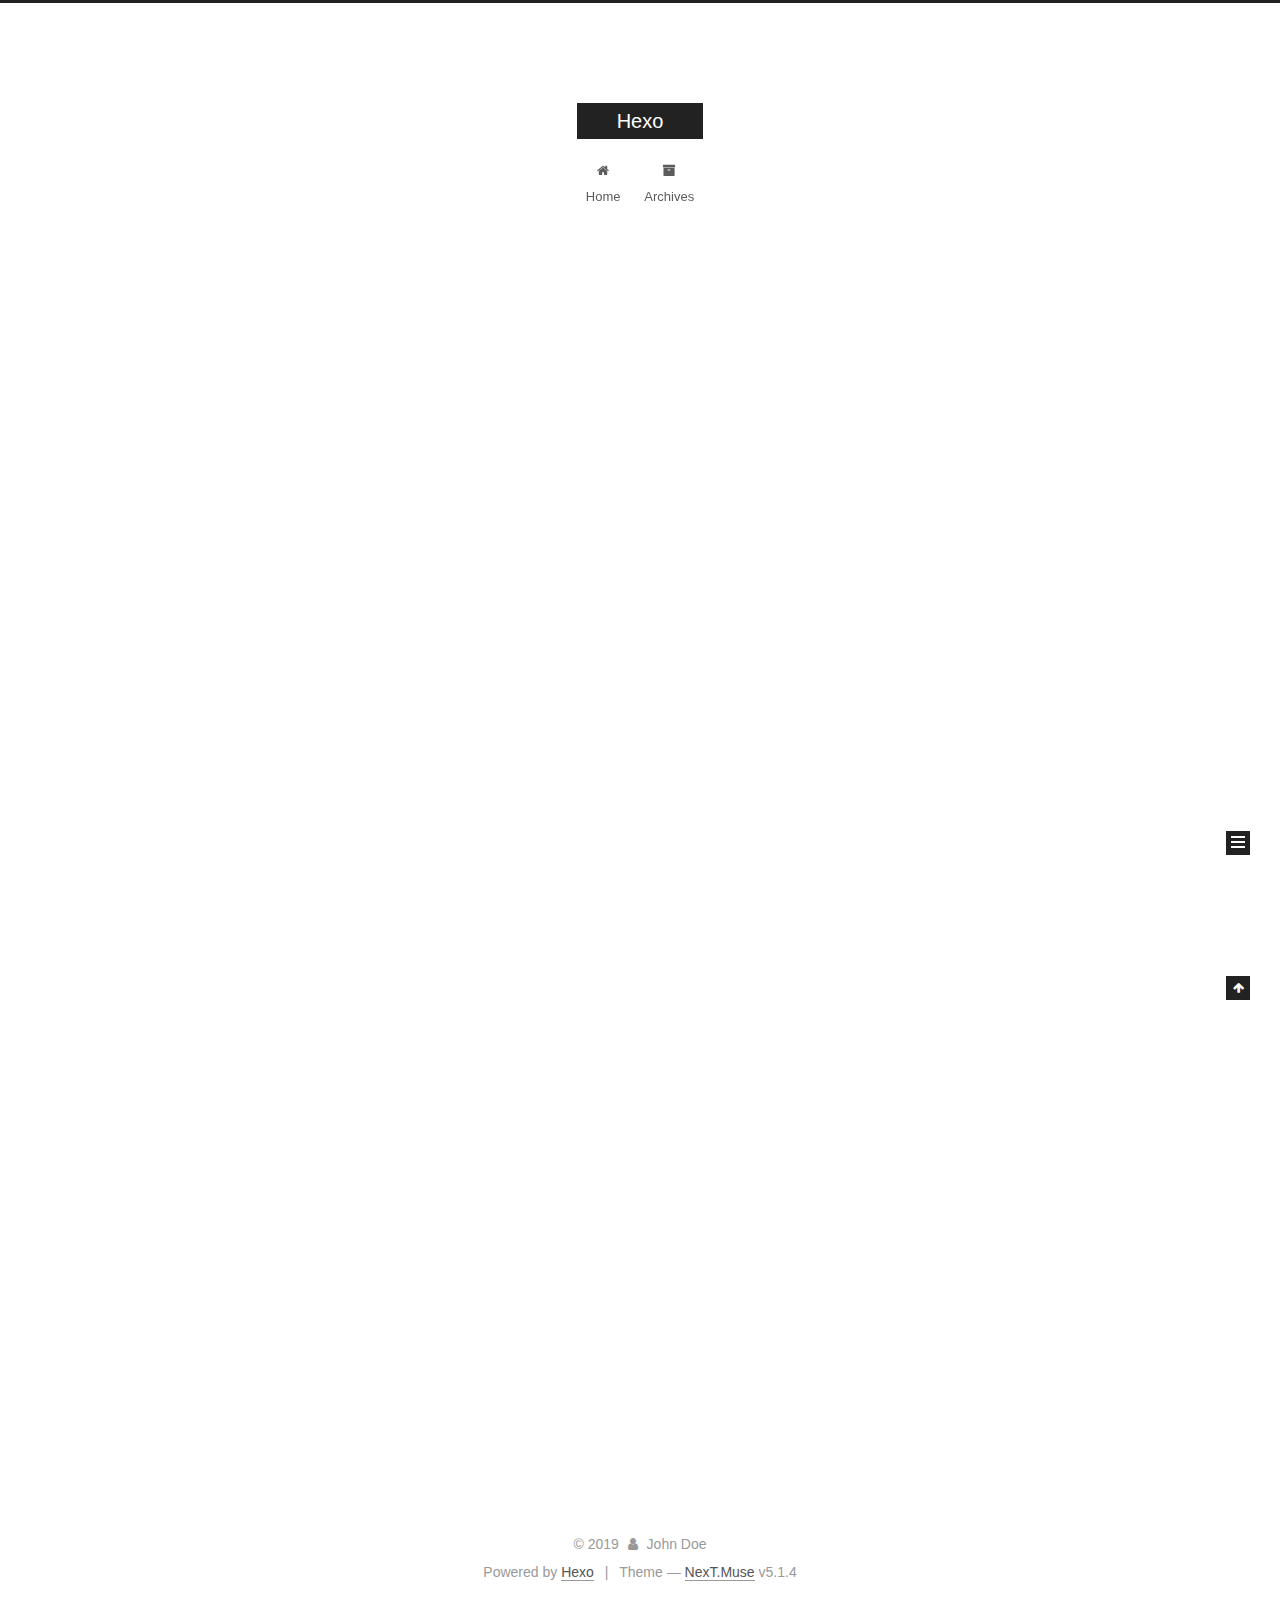
<file: index.html>
<!DOCTYPE html>



  


<html class="theme-next muse use-motion" lang="en">
<head><meta name="generator" content="Hexo 3.9.0">
  <meta charset="UTF-8">
<meta http-equiv="X-UA-Compatible" content="IE=edge">
<meta name="viewport" content="width=device-width, initial-scale=1, maximum-scale=1">
<meta name="theme-color" content="#222">









<meta http-equiv="Cache-Control" content="no-transform">
<meta http-equiv="Cache-Control" content="no-siteapp">
















  
  
  <link href="/VNS/fancybox/source/jquery.fancybox.css?v=2.1.5" rel="stylesheet" type="text/css">







<link href="/VNS/font-awesome/css/font-awesome.min.css?v=4.6.2" rel="stylesheet" type="text/css">

<link href="/css/main.css?v=5.1.4" rel="stylesheet" type="text/css">


  <link rel="apple-touch-icon" sizes="180x180" href="/images/apple-touch-icon-next.png?v=5.1.4">


  <link rel="icon" type="image/png" sizes="32x32" href="/images/favicon-32x32-next.png?v=5.1.4">


  <link rel="icon" type="image/png" sizes="16x16" href="/images/favicon-16x16-next.png?v=5.1.4">


  <link rel="mask-icon" href="/images/logo.svg?v=5.1.4" color="#222">





  <meta name="keywords" content="Hexo, NexT">










<meta property="og:type" content="website">
<meta property="og:title" content="Hexo">
<meta property="og:url" content="http://yoursite.com/index.html">
<meta property="og:site_name" content="Hexo">
<meta property="og:locale" content="en">
<meta name="twitter:card" content="summary">
<meta name="twitter:title" content="Hexo">



<script type="text/javascript" id="hexo.configurations">
  var NexT = window.NexT || {};
  var CONFIG = {
    root: '/',
    scheme: 'Muse',
    version: '5.1.4',
    sidebar: {"position":"left","display":"post","offset":12,"b2t":false,"scrollpercent":false,"onmobile":false},
    fancybox: true,
    tabs: true,
    motion: {"enable":true,"async":false,"transition":{"post_block":"fadeIn","post_header":"slideDownIn","post_body":"slideDownIn","coll_header":"slideLeftIn","sidebar":"slideUpIn"}},
    duoshuo: {
      userId: '0',
      author: 'Author'
    },
    algolia: {
      applicationID: '',
      apiKey: '',
      indexName: '',
      hits: {"per_page":10},
      labels: {"input_placeholder":"Search for Posts","hits_empty":"We didn't find any results for the search: ${query}","hits_stats":"${hits} results found in ${time} ms"}
    }
  };
</script>



  <link rel="canonical" href="http://yoursite.com/">





  <title>Hexo</title>
  








</head>

<body itemscope itemtype="http://schema.org/WebPage" lang="en">

  
  
    
  

  <div class="container sidebar-position-left 
  page-home">
    <div class="headband"></div>

    <header id="header" class="header" itemscope itemtype="http://schema.org/WPHeader">
      <div class="header-inner"><div class="site-brand-wrapper">
  <div class="site-meta ">
    

    <div class="custom-logo-site-title">
      <a href="/" class="brand" rel="start">
        <span class="logo-line-before"><i></i></span>
        <span class="site-title">Hexo</span>
        <span class="logo-line-after"><i></i></span>
      </a>
    </div>
      
        <p class="site-subtitle"></p>
      
  </div>

  <div class="site-nav-toggle">
    <button>
      <span class="btn-bar"></span>
      <span class="btn-bar"></span>
      <span class="btn-bar"></span>
    </button>
  </div>
</div>

<nav class="site-nav">
  

  
    <ul id="menu" class="menu">
      
        
        <li class="menu-item menu-item-home">
          <a href="/" rel="section">
            
              <i class="menu-item-icon fa fa-fw fa-home"></i> <br>
            
            Home
          </a>
        </li>
      
        
        <li class="menu-item menu-item-archives">
          <a href="/archives/" rel="section">
            
              <i class="menu-item-icon fa fa-fw fa-archive"></i> <br>
            
            Archives
          </a>
        </li>
      

      
    </ul>
  

  
</nav>



 </div>
    </header>

    <main id="main" class="main">
      <div class="main-inner">
        <div class="content-wrap">
          <div id="content" class="content">
            
  <section id="posts" class="posts-expand">
    
      

  

  
  
  

  <article class="post post-type-normal" itemscope itemtype="http://schema.org/Article">
  
  
  
  <div class="post-block">
    <link itemprop="mainEntityOfPage" href="http://yoursite.com/2019/09/06/title/">

    <span hidden itemprop="author" itemscope itemtype="http://schema.org/Person">
      <meta itemprop="name" content="John Doe">
      <meta itemprop="description" content>
      <meta itemprop="image" content="/images/avatar.gif">
    </span>

    <span hidden itemprop="publisher" itemscope itemtype="http://schema.org/Organization">
      <meta itemprop="name" content="Hexo">
    </span>

    
      <header class="post-header">

        
        
          <h1 class="post-title" itemprop="name headline">
                
                <a class="post-title-link" href="/2019/09/06/title/" itemprop="url">title</a></h1>
        

        <div class="post-meta">
          <span class="post-time">
            
              <span class="post-meta-item-icon">
                <i class="fa fa-calendar-o"></i>
              </span>
              
                <span class="post-meta-item-text">Posted on</span>
              
              <time title="Post created" itemprop="dateCreated datePublished" datetime="2019-09-06T14:54:40+08:00">
                2019-09-06
              </time>
            

            

            
          </span>

          

          
            
          

          
          

          

          

          

        </div>
      </header>
    

    
    
    
    <div class="post-body" itemprop="articleBody">

      
      

      
        
          
            
          
        
      
    </div>
    
    
    

    

    

    

    <footer class="post-footer">
      

      

      

      
      
        <div class="post-eof"></div>
      
    </footer>
  </div>
  
  
  
  </article>


    
      

  

  
  
  

  <article class="post post-type-normal" itemscope itemtype="http://schema.org/Article">
  
  
  
  <div class="post-block">
    <link itemprop="mainEntityOfPage" href="http://yoursite.com/2019/09/06/hello-world/">

    <span hidden itemprop="author" itemscope itemtype="http://schema.org/Person">
      <meta itemprop="name" content="John Doe">
      <meta itemprop="description" content>
      <meta itemprop="image" content="/images/avatar.gif">
    </span>

    <span hidden itemprop="publisher" itemscope itemtype="http://schema.org/Organization">
      <meta itemprop="name" content="Hexo">
    </span>

    
      <header class="post-header">

        
        
          <h1 class="post-title" itemprop="name headline">
                
                <a class="post-title-link" href="/2019/09/06/hello-world/" itemprop="url">Hello World</a></h1>
        

        <div class="post-meta">
          <span class="post-time">
            
              <span class="post-meta-item-icon">
                <i class="fa fa-calendar-o"></i>
              </span>
              
                <span class="post-meta-item-text">Posted on</span>
              
              <time title="Post created" itemprop="dateCreated datePublished" datetime="2019-09-06T14:28:21+08:00">
                2019-09-06
              </time>
            

            

            
          </span>

          

          
            
          

          
          

          

          

          

        </div>
      </header>
    

    
    
    
    <div class="post-body" itemprop="articleBody">

      
      

      
        
          
            <p>Welcome to <a href="https://hexo.io/" target="_blank" rel="noopener">Hexo</a>! This is your very first post. Check <a href="https://hexo.io/docs/" target="_blank" rel="noopener">documentation</a> for more info. If you get any problems when using Hexo, you can find the answer in <a href="https://hexo.io/docs/troubleshooting.html" target="_blank" rel="noopener">troubleshooting</a> or you can ask me on <a href="https://github.com/hexojs/hexo/issues" target="_blank" rel="noopener">GitHub</a>.</p>
<h2 id="Quick-Start"><a href="#Quick-Start" class="headerlink" title="Quick Start"></a>Quick Start</h2><h3 id="Create-a-new-post"><a href="#Create-a-new-post" class="headerlink" title="Create a new post"></a>Create a new post</h3><figure class="highlight bash"><table><tr><td class="gutter"><pre><span class="line">1</span><br></pre></td><td class="code"><pre><span class="line">$ hexo new <span class="string">"My New Post"</span></span><br></pre></td></tr></table></figure>

<p>More info: <a href="https://hexo.io/docs/writing.html" target="_blank" rel="noopener">Writing</a></p>
<h3 id="Run-server"><a href="#Run-server" class="headerlink" title="Run server"></a>Run server</h3><figure class="highlight bash"><table><tr><td class="gutter"><pre><span class="line">1</span><br></pre></td><td class="code"><pre><span class="line">$ hexo server</span><br></pre></td></tr></table></figure>

<p>More info: <a href="https://hexo.io/docs/server.html" target="_blank" rel="noopener">Server</a></p>
<h3 id="Generate-static-files"><a href="#Generate-static-files" class="headerlink" title="Generate static files"></a>Generate static files</h3><figure class="highlight bash"><table><tr><td class="gutter"><pre><span class="line">1</span><br></pre></td><td class="code"><pre><span class="line">$ hexo generate</span><br></pre></td></tr></table></figure>

<p>More info: <a href="https://hexo.io/docs/generating.html" target="_blank" rel="noopener">Generating</a></p>
<h3 id="Deploy-to-remote-sites"><a href="#Deploy-to-remote-sites" class="headerlink" title="Deploy to remote sites"></a>Deploy to remote sites</h3><figure class="highlight bash"><table><tr><td class="gutter"><pre><span class="line">1</span><br></pre></td><td class="code"><pre><span class="line">$ hexo deploy</span><br></pre></td></tr></table></figure>

<p>More info: <a href="https://hexo.io/docs/deployment.html" target="_blank" rel="noopener">Deployment</a></p>

          
        
      
    </div>
    
    
    

    

    

    

    <footer class="post-footer">
      

      

      

      
      
        <div class="post-eof"></div>
      
    </footer>
  </div>
  
  
  
  </article>


    
  </section>

  


          </div>
          


          

        </div>
        
          
  
  <div class="sidebar-toggle">
    <div class="sidebar-toggle-line-wrap">
      <span class="sidebar-toggle-line sidebar-toggle-line-first"></span>
      <span class="sidebar-toggle-line sidebar-toggle-line-middle"></span>
      <span class="sidebar-toggle-line sidebar-toggle-line-last"></span>
    </div>
  </div>

  <aside id="sidebar" class="sidebar">
    
    <div class="sidebar-inner">

      

      

      <section class="site-overview-wrap sidebar-panel sidebar-panel-active">
        <div class="site-overview">
          <div class="site-author motion-element" itemprop="author" itemscope itemtype="http://schema.org/Person">
            
              <p class="site-author-name" itemprop="name">John Doe</p>
              <p class="site-description motion-element" itemprop="description"></p>
          </div>

          <nav class="site-state motion-element">

            
              <div class="site-state-item site-state-posts">
              
                <a href="/archives/">
              
                  <span class="site-state-item-count">2</span>
                  <span class="site-state-item-name">posts</span>
                </a>
              </div>
            

            

            

          </nav>

          

          

          
          

          
          

          

        </div>
      </section>

      

      

    </div>
  </aside>


        
      </div>
    </main>

    <footer id="footer" class="footer">
      <div class="footer-inner">
        <div class="copyright">&copy; <span itemprop="copyrightYear">2019</span>
  <span class="with-love">
    <i class="fa fa-user"></i>
  </span>
  <span class="author" itemprop="copyrightHolder">John Doe</span>

  
</div>


  <div class="powered-by">Powered by <a class="theme-link" target="_blank" href="https://hexo.io">Hexo</a></div>



  <span class="post-meta-divider">|</span>



  <div class="theme-info">Theme &mdash; <a class="theme-link" target="_blank" href="https://github.com/iissnan/hexo-theme-next">NexT.Muse</a> v5.1.4</div>




        







        
      </div>
    </footer>

    
      <div class="back-to-top">
        <i class="fa fa-arrow-up"></i>
        
      </div>
    

    

  </div>

  

<script type="text/javascript">
  if (Object.prototype.toString.call(window.Promise) !== '[object Function]') {
    window.Promise = null;
  }
</script>









  












  
  
    <script type="text/javascript" src="/VNS/jquery/index.js?v=2.1.3"></script>
  

  
  
    <script type="text/javascript" src="/VNS/fastclick/lib/fastclick.min.js?v=1.0.6"></script>
  

  
  
    <script type="text/javascript" src="/VNS/jquery_lazyload/jquery.lazyload.js?v=1.9.7"></script>
  

  
  
    <script type="text/javascript" src="/VNS/velocity/velocity.min.js?v=1.2.1"></script>
  

  
  
    <script type="text/javascript" src="/VNS/velocity/velocity.ui.min.js?v=1.2.1"></script>
  

  
  
    <script type="text/javascript" src="/VNS/fancybox/source/jquery.fancybox.pack.js?v=2.1.5"></script>
  


  


  <script type="text/javascript" src="/js/src/utils.js?v=5.1.4"></script>

  <script type="text/javascript" src="/js/src/motion.js?v=5.1.4"></script>



  
  

  

  


  <script type="text/javascript" src="/js/src/bootstrap.js?v=5.1.4"></script>



  


  




	





  





  












  





  

  

  

  
  

  

  

  

</body>
</html>
</file>
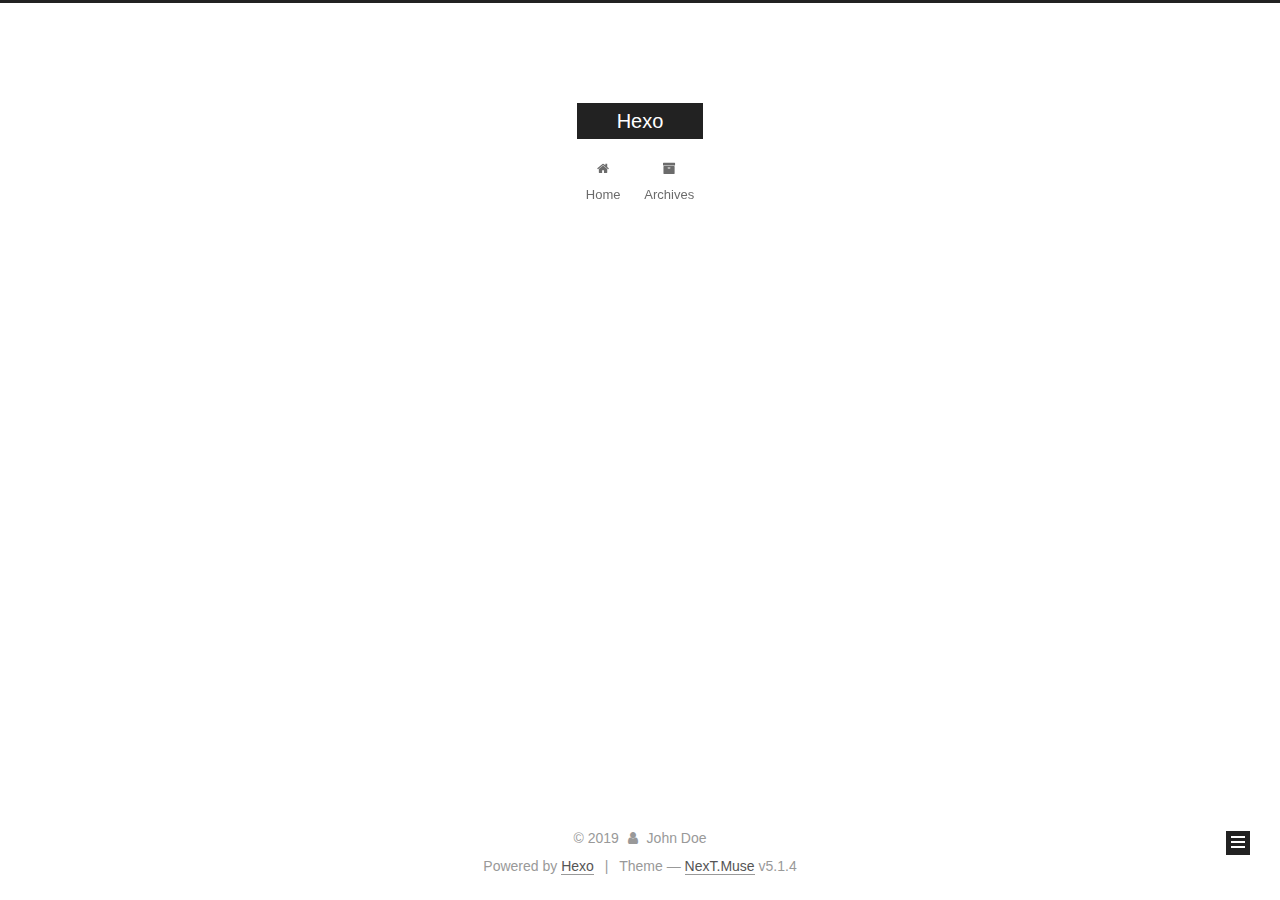
<file: archives/index.html>
<!DOCTYPE html>



  


<html class="theme-next muse use-motion" lang="en">
<head><meta name="generator" content="Hexo 3.9.0">
  <meta charset="UTF-8">
<meta http-equiv="X-UA-Compatible" content="IE=edge">
<meta name="viewport" content="width=device-width, initial-scale=1, maximum-scale=1">
<meta name="theme-color" content="#222">









<meta http-equiv="Cache-Control" content="no-transform">
<meta http-equiv="Cache-Control" content="no-siteapp">
















  
  
  <link href="/VNS/fancybox/source/jquery.fancybox.css?v=2.1.5" rel="stylesheet" type="text/css">







<link href="/VNS/font-awesome/css/font-awesome.min.css?v=4.6.2" rel="stylesheet" type="text/css">

<link href="/css/main.css?v=5.1.4" rel="stylesheet" type="text/css">


  <link rel="apple-touch-icon" sizes="180x180" href="/images/apple-touch-icon-next.png?v=5.1.4">


  <link rel="icon" type="image/png" sizes="32x32" href="/images/favicon-32x32-next.png?v=5.1.4">


  <link rel="icon" type="image/png" sizes="16x16" href="/images/favicon-16x16-next.png?v=5.1.4">


  <link rel="mask-icon" href="/images/logo.svg?v=5.1.4" color="#222">





  <meta name="keywords" content="Hexo, NexT">










<meta property="og:type" content="website">
<meta property="og:title" content="Hexo">
<meta property="og:url" content="http://yoursite.com/archives/index.html">
<meta property="og:site_name" content="Hexo">
<meta property="og:locale" content="en">
<meta name="twitter:card" content="summary">
<meta name="twitter:title" content="Hexo">



<script type="text/javascript" id="hexo.configurations">
  var NexT = window.NexT || {};
  var CONFIG = {
    root: '/',
    scheme: 'Muse',
    version: '5.1.4',
    sidebar: {"position":"left","display":"post","offset":12,"b2t":false,"scrollpercent":false,"onmobile":false},
    fancybox: true,
    tabs: true,
    motion: {"enable":true,"async":false,"transition":{"post_block":"fadeIn","post_header":"slideDownIn","post_body":"slideDownIn","coll_header":"slideLeftIn","sidebar":"slideUpIn"}},
    duoshuo: {
      userId: '0',
      author: 'Author'
    },
    algolia: {
      applicationID: '',
      apiKey: '',
      indexName: '',
      hits: {"per_page":10},
      labels: {"input_placeholder":"Search for Posts","hits_empty":"We didn't find any results for the search: ${query}","hits_stats":"${hits} results found in ${time} ms"}
    }
  };
</script>



  <link rel="canonical" href="http://yoursite.com/archives/">





  <title>Archive | Hexo</title>
  








</head>

<body itemscope itemtype="http://schema.org/WebPage" lang="en">

  
  
    
  

  <div class="container sidebar-position-left page-archive">
    <div class="headband"></div>

    <header id="header" class="header" itemscope itemtype="http://schema.org/WPHeader">
      <div class="header-inner"><div class="site-brand-wrapper">
  <div class="site-meta ">
    

    <div class="custom-logo-site-title">
      <a href="/" class="brand" rel="start">
        <span class="logo-line-before"><i></i></span>
        <span class="site-title">Hexo</span>
        <span class="logo-line-after"><i></i></span>
      </a>
    </div>
      
        <p class="site-subtitle"></p>
      
  </div>

  <div class="site-nav-toggle">
    <button>
      <span class="btn-bar"></span>
      <span class="btn-bar"></span>
      <span class="btn-bar"></span>
    </button>
  </div>
</div>

<nav class="site-nav">
  

  
    <ul id="menu" class="menu">
      
        
        <li class="menu-item menu-item-home">
          <a href="/" rel="section">
            
              <i class="menu-item-icon fa fa-fw fa-home"></i> <br>
            
            Home
          </a>
        </li>
      
        
        <li class="menu-item menu-item-archives">
          <a href="/archives/" rel="section">
            
              <i class="menu-item-icon fa fa-fw fa-archive"></i> <br>
            
            Archives
          </a>
        </li>
      

      
    </ul>
  

  
</nav>



 </div>
    </header>

    <main id="main" class="main">
      <div class="main-inner">
        <div class="content-wrap">
          <div id="content" class="content">
            

  
  
  
  <div class="post-block archive">
    <div id="posts" class="posts-collapse">
      <span class="archive-move-on"></span>

      <span class="archive-page-counter">
        
        
        
          
        
        Um..! 2 posts in total. Keep on posting.
      </span>

      

        
        
        

        
          
          <div class="collection-title">
            <h1 class="archive-year" id="archive-year-2019">2019</h1>
          </div>
        
        

        

  <article class="post post-type-normal" itemscope itemtype="http://schema.org/Article">
    <header class="post-header">

      <h2 class="post-title">
        
            <a class="post-title-link" href="/2019/09/06/title/" itemprop="url">
              
                <span itemprop="name">title</span>
              
            </a>
        
      </h2>

      <div class="post-meta">
        <time class="post-time" itemprop="dateCreated" datetime="2019-09-06T14:54:40+08:00" content="2019-09-06">
          09-06
        </time>
      </div>

    </header>
  </article>



      

        
        
        

        
        

        

  <article class="post post-type-normal" itemscope itemtype="http://schema.org/Article">
    <header class="post-header">

      <h2 class="post-title">
        
            <a class="post-title-link" href="/2019/09/06/hello-world/" itemprop="url">
              
                <span itemprop="name">Hello World</span>
              
            </a>
        
      </h2>

      <div class="post-meta">
        <time class="post-time" itemprop="dateCreated" datetime="2019-09-06T14:28:21+08:00" content="2019-09-06">
          09-06
        </time>
      </div>

    </header>
  </article>



      

    </div>
  </div>
  
  
  

  



          </div>
          


          

        </div>
        
          
  
  <div class="sidebar-toggle">
    <div class="sidebar-toggle-line-wrap">
      <span class="sidebar-toggle-line sidebar-toggle-line-first"></span>
      <span class="sidebar-toggle-line sidebar-toggle-line-middle"></span>
      <span class="sidebar-toggle-line sidebar-toggle-line-last"></span>
    </div>
  </div>

  <aside id="sidebar" class="sidebar">
    
    <div class="sidebar-inner">

      

      

      <section class="site-overview-wrap sidebar-panel sidebar-panel-active">
        <div class="site-overview">
          <div class="site-author motion-element" itemprop="author" itemscope itemtype="http://schema.org/Person">
            
              <p class="site-author-name" itemprop="name">John Doe</p>
              <p class="site-description motion-element" itemprop="description"></p>
          </div>

          <nav class="site-state motion-element">

            
              <div class="site-state-item site-state-posts">
              
                <a href="/archives/">
              
                  <span class="site-state-item-count">2</span>
                  <span class="site-state-item-name">posts</span>
                </a>
              </div>
            

            

            

          </nav>

          

          

          
          

          
          

          

        </div>
      </section>

      

      

    </div>
  </aside>


        
      </div>
    </main>

    <footer id="footer" class="footer">
      <div class="footer-inner">
        <div class="copyright">&copy; <span itemprop="copyrightYear">2019</span>
  <span class="with-love">
    <i class="fa fa-user"></i>
  </span>
  <span class="author" itemprop="copyrightHolder">John Doe</span>

  
</div>


  <div class="powered-by">Powered by <a class="theme-link" target="_blank" href="https://hexo.io">Hexo</a></div>



  <span class="post-meta-divider">|</span>



  <div class="theme-info">Theme &mdash; <a class="theme-link" target="_blank" href="https://github.com/iissnan/hexo-theme-next">NexT.Muse</a> v5.1.4</div>




        







        
      </div>
    </footer>

    
      <div class="back-to-top">
        <i class="fa fa-arrow-up"></i>
        
      </div>
    

    

  </div>

  

<script type="text/javascript">
  if (Object.prototype.toString.call(window.Promise) !== '[object Function]') {
    window.Promise = null;
  }
</script>









  












  
  
    <script type="text/javascript" src="/VNS/jquery/index.js?v=2.1.3"></script>
  

  
  
    <script type="text/javascript" src="/VNS/fastclick/lib/fastclick.min.js?v=1.0.6"></script>
  

  
  
    <script type="text/javascript" src="/VNS/jquery_lazyload/jquery.lazyload.js?v=1.9.7"></script>
  

  
  
    <script type="text/javascript" src="/VNS/velocity/velocity.min.js?v=1.2.1"></script>
  

  
  
    <script type="text/javascript" src="/VNS/velocity/velocity.ui.min.js?v=1.2.1"></script>
  

  
  
    <script type="text/javascript" src="/VNS/fancybox/source/jquery.fancybox.pack.js?v=2.1.5"></script>
  


  


  <script type="text/javascript" src="/js/src/utils.js?v=5.1.4"></script>

  <script type="text/javascript" src="/js/src/motion.js?v=5.1.4"></script>



  
  

  

  


  <script type="text/javascript" src="/js/src/bootstrap.js?v=5.1.4"></script>



  


  




	





  





  












  





  

  

  

  
  

  

  

  

</body>
</html>
</file>
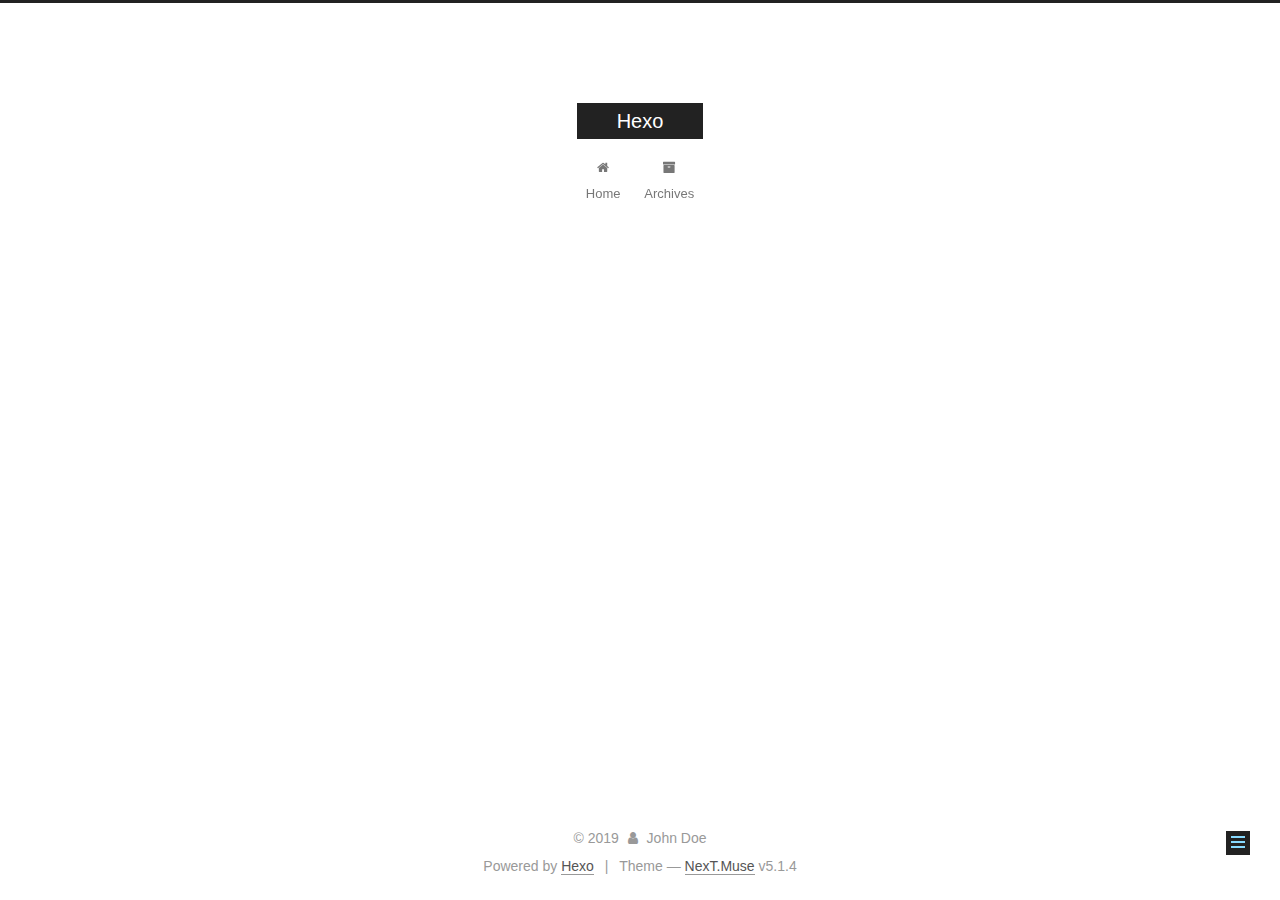
<file: title/index.html>
<!DOCTYPE html>



  


<html class="theme-next muse use-motion" lang="en">
<head><meta name="generator" content="Hexo 3.9.0">
  <meta charset="UTF-8">
<meta http-equiv="X-UA-Compatible" content="IE=edge">
<meta name="viewport" content="width=device-width, initial-scale=1, maximum-scale=1">
<meta name="theme-color" content="#222">









<meta http-equiv="Cache-Control" content="no-transform">
<meta http-equiv="Cache-Control" content="no-siteapp">
















  
  
  <link href="/VNS/fancybox/source/jquery.fancybox.css?v=2.1.5" rel="stylesheet" type="text/css">







<link href="/VNS/font-awesome/css/font-awesome.min.css?v=4.6.2" rel="stylesheet" type="text/css">

<link href="/css/main.css?v=5.1.4" rel="stylesheet" type="text/css">


  <link rel="apple-touch-icon" sizes="180x180" href="/images/apple-touch-icon-next.png?v=5.1.4">


  <link rel="icon" type="image/png" sizes="32x32" href="/images/favicon-32x32-next.png?v=5.1.4">


  <link rel="icon" type="image/png" sizes="16x16" href="/images/favicon-16x16-next.png?v=5.1.4">


  <link rel="mask-icon" href="/images/logo.svg?v=5.1.4" color="#222">





  <meta name="keywords" content="Hexo, NexT">










<meta property="og:type" content="website">
<meta property="og:title" content="title">
<meta property="og:url" content="http://yoursite.com/title/index.html">
<meta property="og:site_name" content="Hexo">
<meta property="og:locale" content="en">
<meta property="og:updated_time" content="2019-09-06T06:55:02.977Z">
<meta name="twitter:card" content="summary">
<meta name="twitter:title" content="title">



<script type="text/javascript" id="hexo.configurations">
  var NexT = window.NexT || {};
  var CONFIG = {
    root: '/',
    scheme: 'Muse',
    version: '5.1.4',
    sidebar: {"position":"left","display":"post","offset":12,"b2t":false,"scrollpercent":false,"onmobile":false},
    fancybox: true,
    tabs: true,
    motion: {"enable":true,"async":false,"transition":{"post_block":"fadeIn","post_header":"slideDownIn","post_body":"slideDownIn","coll_header":"slideLeftIn","sidebar":"slideUpIn"}},
    duoshuo: {
      userId: '0',
      author: 'Author'
    },
    algolia: {
      applicationID: '',
      apiKey: '',
      indexName: '',
      hits: {"per_page":10},
      labels: {"input_placeholder":"Search for Posts","hits_empty":"We didn't find any results for the search: ${query}","hits_stats":"${hits} results found in ${time} ms"}
    }
  };
</script>



  <link rel="canonical" href="http://yoursite.com/title/">





  <title>title | Hexo</title>
  








</head>

<body itemscope itemtype="http://schema.org/WebPage" lang="en">

  
  
    
  

  <div class="container sidebar-position-left page-post-detail">
    <div class="headband"></div>

    <header id="header" class="header" itemscope itemtype="http://schema.org/WPHeader">
      <div class="header-inner"><div class="site-brand-wrapper">
  <div class="site-meta ">
    

    <div class="custom-logo-site-title">
      <a href="/" class="brand" rel="start">
        <span class="logo-line-before"><i></i></span>
        <span class="site-title">Hexo</span>
        <span class="logo-line-after"><i></i></span>
      </a>
    </div>
      
        <p class="site-subtitle"></p>
      
  </div>

  <div class="site-nav-toggle">
    <button>
      <span class="btn-bar"></span>
      <span class="btn-bar"></span>
      <span class="btn-bar"></span>
    </button>
  </div>
</div>

<nav class="site-nav">
  

  
    <ul id="menu" class="menu">
      
        
        <li class="menu-item menu-item-home">
          <a href="/" rel="section">
            
              <i class="menu-item-icon fa fa-fw fa-home"></i> <br>
            
            Home
          </a>
        </li>
      
        
        <li class="menu-item menu-item-archives">
          <a href="/archives/" rel="section">
            
              <i class="menu-item-icon fa fa-fw fa-archive"></i> <br>
            
            Archives
          </a>
        </li>
      

      
    </ul>
  

  
</nav>



 </div>
    </header>

    <main id="main" class="main">
      <div class="main-inner">
        <div class="content-wrap">
          <div id="content" class="content">
            

  <div id="posts" class="posts-expand">
    
    
    
    <div class="post-block page">
      <header class="post-header">

	<h1 class="post-title" itemprop="name headline">title</h1>



</header>

      
      
      
      <div class="post-body">
        
        
          
        
      </div>
      
      
      
    </div>
    
    
    
  </div>


          </div>
          


          

  



        </div>
        
          
  
  <div class="sidebar-toggle">
    <div class="sidebar-toggle-line-wrap">
      <span class="sidebar-toggle-line sidebar-toggle-line-first"></span>
      <span class="sidebar-toggle-line sidebar-toggle-line-middle"></span>
      <span class="sidebar-toggle-line sidebar-toggle-line-last"></span>
    </div>
  </div>

  <aside id="sidebar" class="sidebar">
    
    <div class="sidebar-inner">

      

      

      <section class="site-overview-wrap sidebar-panel sidebar-panel-active">
        <div class="site-overview">
          <div class="site-author motion-element" itemprop="author" itemscope itemtype="http://schema.org/Person">
            
              <p class="site-author-name" itemprop="name">John Doe</p>
              <p class="site-description motion-element" itemprop="description"></p>
          </div>

          <nav class="site-state motion-element">

            
              <div class="site-state-item site-state-posts">
              
                <a href="/archives/">
              
                  <span class="site-state-item-count">2</span>
                  <span class="site-state-item-name">posts</span>
                </a>
              </div>
            

            

            

          </nav>

          

          

          
          

          
          

          

        </div>
      </section>

      

      

    </div>
  </aside>


        
      </div>
    </main>

    <footer id="footer" class="footer">
      <div class="footer-inner">
        <div class="copyright">&copy; <span itemprop="copyrightYear">2019</span>
  <span class="with-love">
    <i class="fa fa-user"></i>
  </span>
  <span class="author" itemprop="copyrightHolder">John Doe</span>

  
</div>


  <div class="powered-by">Powered by <a class="theme-link" target="_blank" href="https://hexo.io">Hexo</a></div>



  <span class="post-meta-divider">|</span>



  <div class="theme-info">Theme &mdash; <a class="theme-link" target="_blank" href="https://github.com/iissnan/hexo-theme-next">NexT.Muse</a> v5.1.4</div>




        







        
      </div>
    </footer>

    
      <div class="back-to-top">
        <i class="fa fa-arrow-up"></i>
        
      </div>
    

    

  </div>

  

<script type="text/javascript">
  if (Object.prototype.toString.call(window.Promise) !== '[object Function]') {
    window.Promise = null;
  }
</script>









  












  
  
    <script type="text/javascript" src="/VNS/jquery/index.js?v=2.1.3"></script>
  

  
  
    <script type="text/javascript" src="/VNS/fastclick/lib/fastclick.min.js?v=1.0.6"></script>
  

  
  
    <script type="text/javascript" src="/VNS/jquery_lazyload/jquery.lazyload.js?v=1.9.7"></script>
  

  
  
    <script type="text/javascript" src="/VNS/velocity/velocity.min.js?v=1.2.1"></script>
  

  
  
    <script type="text/javascript" src="/VNS/velocity/velocity.ui.min.js?v=1.2.1"></script>
  

  
  
    <script type="text/javascript" src="/VNS/fancybox/source/jquery.fancybox.pack.js?v=2.1.5"></script>
  


  


  <script type="text/javascript" src="/js/src/utils.js?v=5.1.4"></script>

  <script type="text/javascript" src="/js/src/motion.js?v=5.1.4"></script>



  
  

  
  <script type="text/javascript" src="/js/src/scrollspy.js?v=5.1.4"></script>
<script type="text/javascript" src="/js/src/post-details.js?v=5.1.4"></script>



  


  <script type="text/javascript" src="/js/src/bootstrap.js?v=5.1.4"></script>



  


  




	





  





  












  





  

  

  

  
  

  

  

  

</body>
</html>
</file>
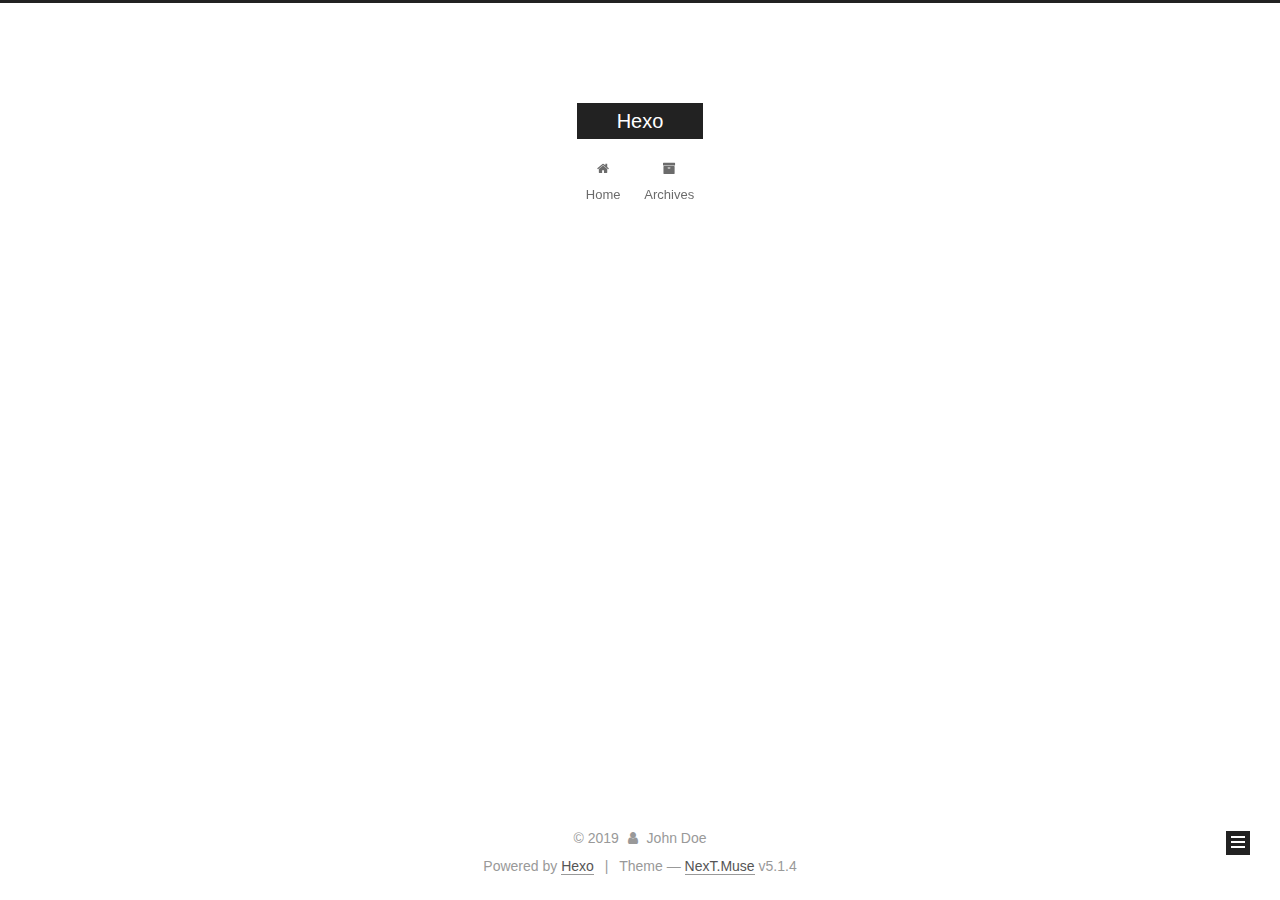
<file: archives/2019/index.html>
<!DOCTYPE html>



  


<html class="theme-next muse use-motion" lang="en">
<head><meta name="generator" content="Hexo 3.9.0">
  <meta charset="UTF-8">
<meta http-equiv="X-UA-Compatible" content="IE=edge">
<meta name="viewport" content="width=device-width, initial-scale=1, maximum-scale=1">
<meta name="theme-color" content="#222">









<meta http-equiv="Cache-Control" content="no-transform">
<meta http-equiv="Cache-Control" content="no-siteapp">
















  
  
  <link href="/VNS/fancybox/source/jquery.fancybox.css?v=2.1.5" rel="stylesheet" type="text/css">







<link href="/VNS/font-awesome/css/font-awesome.min.css?v=4.6.2" rel="stylesheet" type="text/css">

<link href="/css/main.css?v=5.1.4" rel="stylesheet" type="text/css">


  <link rel="apple-touch-icon" sizes="180x180" href="/images/apple-touch-icon-next.png?v=5.1.4">


  <link rel="icon" type="image/png" sizes="32x32" href="/images/favicon-32x32-next.png?v=5.1.4">


  <link rel="icon" type="image/png" sizes="16x16" href="/images/favicon-16x16-next.png?v=5.1.4">


  <link rel="mask-icon" href="/images/logo.svg?v=5.1.4" color="#222">





  <meta name="keywords" content="Hexo, NexT">










<meta property="og:type" content="website">
<meta property="og:title" content="Hexo">
<meta property="og:url" content="http://yoursite.com/archives/2019/index.html">
<meta property="og:site_name" content="Hexo">
<meta property="og:locale" content="en">
<meta name="twitter:card" content="summary">
<meta name="twitter:title" content="Hexo">



<script type="text/javascript" id="hexo.configurations">
  var NexT = window.NexT || {};
  var CONFIG = {
    root: '/',
    scheme: 'Muse',
    version: '5.1.4',
    sidebar: {"position":"left","display":"post","offset":12,"b2t":false,"scrollpercent":false,"onmobile":false},
    fancybox: true,
    tabs: true,
    motion: {"enable":true,"async":false,"transition":{"post_block":"fadeIn","post_header":"slideDownIn","post_body":"slideDownIn","coll_header":"slideLeftIn","sidebar":"slideUpIn"}},
    duoshuo: {
      userId: '0',
      author: 'Author'
    },
    algolia: {
      applicationID: '',
      apiKey: '',
      indexName: '',
      hits: {"per_page":10},
      labels: {"input_placeholder":"Search for Posts","hits_empty":"We didn't find any results for the search: ${query}","hits_stats":"${hits} results found in ${time} ms"}
    }
  };
</script>



  <link rel="canonical" href="http://yoursite.com/archives/2019/">





  <title>Archive | Hexo</title>
  








</head>

<body itemscope itemtype="http://schema.org/WebPage" lang="en">

  
  
    
  

  <div class="container sidebar-position-left page-archive">
    <div class="headband"></div>

    <header id="header" class="header" itemscope itemtype="http://schema.org/WPHeader">
      <div class="header-inner"><div class="site-brand-wrapper">
  <div class="site-meta ">
    

    <div class="custom-logo-site-title">
      <a href="/" class="brand" rel="start">
        <span class="logo-line-before"><i></i></span>
        <span class="site-title">Hexo</span>
        <span class="logo-line-after"><i></i></span>
      </a>
    </div>
      
        <p class="site-subtitle"></p>
      
  </div>

  <div class="site-nav-toggle">
    <button>
      <span class="btn-bar"></span>
      <span class="btn-bar"></span>
      <span class="btn-bar"></span>
    </button>
  </div>
</div>

<nav class="site-nav">
  

  
    <ul id="menu" class="menu">
      
        
        <li class="menu-item menu-item-home">
          <a href="/" rel="section">
            
              <i class="menu-item-icon fa fa-fw fa-home"></i> <br>
            
            Home
          </a>
        </li>
      
        
        <li class="menu-item menu-item-archives">
          <a href="/archives/" rel="section">
            
              <i class="menu-item-icon fa fa-fw fa-archive"></i> <br>
            
            Archives
          </a>
        </li>
      

      
    </ul>
  

  
</nav>



 </div>
    </header>

    <main id="main" class="main">
      <div class="main-inner">
        <div class="content-wrap">
          <div id="content" class="content">
            

  
  
  
  <div class="post-block archive">
    <div id="posts" class="posts-collapse">
      <span class="archive-move-on"></span>

      <span class="archive-page-counter">
        
        
        
          
        
        Um..! 2 posts in total. Keep on posting.
      </span>

      

        
        
        

        
          
          <div class="collection-title">
            <h1 class="archive-year" id="archive-year-2019">2019</h1>
          </div>
        
        

        

  <article class="post post-type-normal" itemscope itemtype="http://schema.org/Article">
    <header class="post-header">

      <h2 class="post-title">
        
            <a class="post-title-link" href="/2019/09/06/title/" itemprop="url">
              
                <span itemprop="name">title</span>
              
            </a>
        
      </h2>

      <div class="post-meta">
        <time class="post-time" itemprop="dateCreated" datetime="2019-09-06T14:54:40+08:00" content="2019-09-06">
          09-06
        </time>
      </div>

    </header>
  </article>



      

        
        
        

        
        

        

  <article class="post post-type-normal" itemscope itemtype="http://schema.org/Article">
    <header class="post-header">

      <h2 class="post-title">
        
            <a class="post-title-link" href="/2019/09/06/hello-world/" itemprop="url">
              
                <span itemprop="name">Hello World</span>
              
            </a>
        
      </h2>

      <div class="post-meta">
        <time class="post-time" itemprop="dateCreated" datetime="2019-09-06T14:28:21+08:00" content="2019-09-06">
          09-06
        </time>
      </div>

    </header>
  </article>



      

    </div>
  </div>
  
  
  

  



          </div>
          


          

        </div>
        
          
  
  <div class="sidebar-toggle">
    <div class="sidebar-toggle-line-wrap">
      <span class="sidebar-toggle-line sidebar-toggle-line-first"></span>
      <span class="sidebar-toggle-line sidebar-toggle-line-middle"></span>
      <span class="sidebar-toggle-line sidebar-toggle-line-last"></span>
    </div>
  </div>

  <aside id="sidebar" class="sidebar">
    
    <div class="sidebar-inner">

      

      

      <section class="site-overview-wrap sidebar-panel sidebar-panel-active">
        <div class="site-overview">
          <div class="site-author motion-element" itemprop="author" itemscope itemtype="http://schema.org/Person">
            
              <p class="site-author-name" itemprop="name">John Doe</p>
              <p class="site-description motion-element" itemprop="description"></p>
          </div>

          <nav class="site-state motion-element">

            
              <div class="site-state-item site-state-posts">
              
                <a href="/archives/">
              
                  <span class="site-state-item-count">2</span>
                  <span class="site-state-item-name">posts</span>
                </a>
              </div>
            

            

            

          </nav>

          

          

          
          

          
          

          

        </div>
      </section>

      

      

    </div>
  </aside>


        
      </div>
    </main>

    <footer id="footer" class="footer">
      <div class="footer-inner">
        <div class="copyright">&copy; <span itemprop="copyrightYear">2019</span>
  <span class="with-love">
    <i class="fa fa-user"></i>
  </span>
  <span class="author" itemprop="copyrightHolder">John Doe</span>

  
</div>


  <div class="powered-by">Powered by <a class="theme-link" target="_blank" href="https://hexo.io">Hexo</a></div>



  <span class="post-meta-divider">|</span>



  <div class="theme-info">Theme &mdash; <a class="theme-link" target="_blank" href="https://github.com/iissnan/hexo-theme-next">NexT.Muse</a> v5.1.4</div>




        







        
      </div>
    </footer>

    
      <div class="back-to-top">
        <i class="fa fa-arrow-up"></i>
        
      </div>
    

    

  </div>

  

<script type="text/javascript">
  if (Object.prototype.toString.call(window.Promise) !== '[object Function]') {
    window.Promise = null;
  }
</script>









  












  
  
    <script type="text/javascript" src="/VNS/jquery/index.js?v=2.1.3"></script>
  

  
  
    <script type="text/javascript" src="/VNS/fastclick/lib/fastclick.min.js?v=1.0.6"></script>
  

  
  
    <script type="text/javascript" src="/VNS/jquery_lazyload/jquery.lazyload.js?v=1.9.7"></script>
  

  
  
    <script type="text/javascript" src="/VNS/velocity/velocity.min.js?v=1.2.1"></script>
  

  
  
    <script type="text/javascript" src="/VNS/velocity/velocity.ui.min.js?v=1.2.1"></script>
  

  
  
    <script type="text/javascript" src="/VNS/fancybox/source/jquery.fancybox.pack.js?v=2.1.5"></script>
  


  


  <script type="text/javascript" src="/js/src/utils.js?v=5.1.4"></script>

  <script type="text/javascript" src="/js/src/motion.js?v=5.1.4"></script>



  
  

  

  


  <script type="text/javascript" src="/js/src/bootstrap.js?v=5.1.4"></script>



  


  




	





  





  












  





  

  

  

  
  

  

  

  

</body>
</html>
</file>
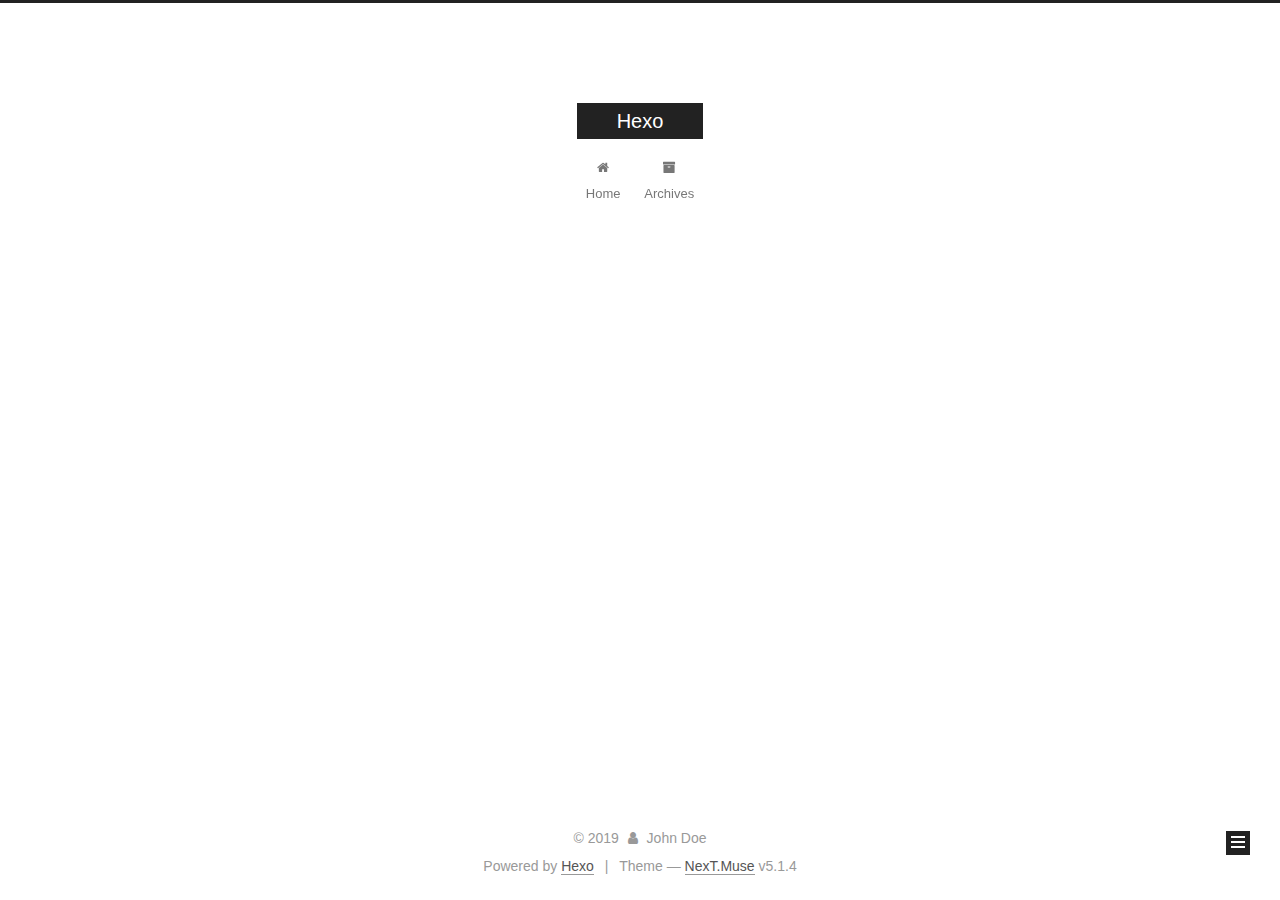
<file: archives/2019/09/index.html>
<!DOCTYPE html>



  


<html class="theme-next muse use-motion" lang="en">
<head><meta name="generator" content="Hexo 3.9.0">
  <meta charset="UTF-8">
<meta http-equiv="X-UA-Compatible" content="IE=edge">
<meta name="viewport" content="width=device-width, initial-scale=1, maximum-scale=1">
<meta name="theme-color" content="#222">









<meta http-equiv="Cache-Control" content="no-transform">
<meta http-equiv="Cache-Control" content="no-siteapp">
















  
  
  <link href="/VNS/fancybox/source/jquery.fancybox.css?v=2.1.5" rel="stylesheet" type="text/css">







<link href="/VNS/font-awesome/css/font-awesome.min.css?v=4.6.2" rel="stylesheet" type="text/css">

<link href="/css/main.css?v=5.1.4" rel="stylesheet" type="text/css">


  <link rel="apple-touch-icon" sizes="180x180" href="/images/apple-touch-icon-next.png?v=5.1.4">


  <link rel="icon" type="image/png" sizes="32x32" href="/images/favicon-32x32-next.png?v=5.1.4">


  <link rel="icon" type="image/png" sizes="16x16" href="/images/favicon-16x16-next.png?v=5.1.4">


  <link rel="mask-icon" href="/images/logo.svg?v=5.1.4" color="#222">





  <meta name="keywords" content="Hexo, NexT">










<meta property="og:type" content="website">
<meta property="og:title" content="Hexo">
<meta property="og:url" content="http://yoursite.com/archives/2019/09/index.html">
<meta property="og:site_name" content="Hexo">
<meta property="og:locale" content="en">
<meta name="twitter:card" content="summary">
<meta name="twitter:title" content="Hexo">



<script type="text/javascript" id="hexo.configurations">
  var NexT = window.NexT || {};
  var CONFIG = {
    root: '/',
    scheme: 'Muse',
    version: '5.1.4',
    sidebar: {"position":"left","display":"post","offset":12,"b2t":false,"scrollpercent":false,"onmobile":false},
    fancybox: true,
    tabs: true,
    motion: {"enable":true,"async":false,"transition":{"post_block":"fadeIn","post_header":"slideDownIn","post_body":"slideDownIn","coll_header":"slideLeftIn","sidebar":"slideUpIn"}},
    duoshuo: {
      userId: '0',
      author: 'Author'
    },
    algolia: {
      applicationID: '',
      apiKey: '',
      indexName: '',
      hits: {"per_page":10},
      labels: {"input_placeholder":"Search for Posts","hits_empty":"We didn't find any results for the search: ${query}","hits_stats":"${hits} results found in ${time} ms"}
    }
  };
</script>



  <link rel="canonical" href="http://yoursite.com/archives/2019/09/">





  <title>Archive | Hexo</title>
  








</head>

<body itemscope itemtype="http://schema.org/WebPage" lang="en">

  
  
    
  

  <div class="container sidebar-position-left page-archive">
    <div class="headband"></div>

    <header id="header" class="header" itemscope itemtype="http://schema.org/WPHeader">
      <div class="header-inner"><div class="site-brand-wrapper">
  <div class="site-meta ">
    

    <div class="custom-logo-site-title">
      <a href="/" class="brand" rel="start">
        <span class="logo-line-before"><i></i></span>
        <span class="site-title">Hexo</span>
        <span class="logo-line-after"><i></i></span>
      </a>
    </div>
      
        <p class="site-subtitle"></p>
      
  </div>

  <div class="site-nav-toggle">
    <button>
      <span class="btn-bar"></span>
      <span class="btn-bar"></span>
      <span class="btn-bar"></span>
    </button>
  </div>
</div>

<nav class="site-nav">
  

  
    <ul id="menu" class="menu">
      
        
        <li class="menu-item menu-item-home">
          <a href="/" rel="section">
            
              <i class="menu-item-icon fa fa-fw fa-home"></i> <br>
            
            Home
          </a>
        </li>
      
        
        <li class="menu-item menu-item-archives">
          <a href="/archives/" rel="section">
            
              <i class="menu-item-icon fa fa-fw fa-archive"></i> <br>
            
            Archives
          </a>
        </li>
      

      
    </ul>
  

  
</nav>



 </div>
    </header>

    <main id="main" class="main">
      <div class="main-inner">
        <div class="content-wrap">
          <div id="content" class="content">
            

  
  
  
  <div class="post-block archive">
    <div id="posts" class="posts-collapse">
      <span class="archive-move-on"></span>

      <span class="archive-page-counter">
        
        
        
          
        
        Um..! 2 posts in total. Keep on posting.
      </span>

      

        
        
        

        
          
          <div class="collection-title">
            <h1 class="archive-year" id="archive-year-2019">2019</h1>
          </div>
        
        

        

  <article class="post post-type-normal" itemscope itemtype="http://schema.org/Article">
    <header class="post-header">

      <h2 class="post-title">
        
            <a class="post-title-link" href="/2019/09/06/title/" itemprop="url">
              
                <span itemprop="name">title</span>
              
            </a>
        
      </h2>

      <div class="post-meta">
        <time class="post-time" itemprop="dateCreated" datetime="2019-09-06T14:54:40+08:00" content="2019-09-06">
          09-06
        </time>
      </div>

    </header>
  </article>



      

        
        
        

        
        

        

  <article class="post post-type-normal" itemscope itemtype="http://schema.org/Article">
    <header class="post-header">

      <h2 class="post-title">
        
            <a class="post-title-link" href="/2019/09/06/hello-world/" itemprop="url">
              
                <span itemprop="name">Hello World</span>
              
            </a>
        
      </h2>

      <div class="post-meta">
        <time class="post-time" itemprop="dateCreated" datetime="2019-09-06T14:28:21+08:00" content="2019-09-06">
          09-06
        </time>
      </div>

    </header>
  </article>



      

    </div>
  </div>
  
  
  

  



          </div>
          


          

        </div>
        
          
  
  <div class="sidebar-toggle">
    <div class="sidebar-toggle-line-wrap">
      <span class="sidebar-toggle-line sidebar-toggle-line-first"></span>
      <span class="sidebar-toggle-line sidebar-toggle-line-middle"></span>
      <span class="sidebar-toggle-line sidebar-toggle-line-last"></span>
    </div>
  </div>

  <aside id="sidebar" class="sidebar">
    
    <div class="sidebar-inner">

      

      

      <section class="site-overview-wrap sidebar-panel sidebar-panel-active">
        <div class="site-overview">
          <div class="site-author motion-element" itemprop="author" itemscope itemtype="http://schema.org/Person">
            
              <p class="site-author-name" itemprop="name">John Doe</p>
              <p class="site-description motion-element" itemprop="description"></p>
          </div>

          <nav class="site-state motion-element">

            
              <div class="site-state-item site-state-posts">
              
                <a href="/archives/">
              
                  <span class="site-state-item-count">2</span>
                  <span class="site-state-item-name">posts</span>
                </a>
              </div>
            

            

            

          </nav>

          

          

          
          

          
          

          

        </div>
      </section>

      

      

    </div>
  </aside>


        
      </div>
    </main>

    <footer id="footer" class="footer">
      <div class="footer-inner">
        <div class="copyright">&copy; <span itemprop="copyrightYear">2019</span>
  <span class="with-love">
    <i class="fa fa-user"></i>
  </span>
  <span class="author" itemprop="copyrightHolder">John Doe</span>

  
</div>


  <div class="powered-by">Powered by <a class="theme-link" target="_blank" href="https://hexo.io">Hexo</a></div>



  <span class="post-meta-divider">|</span>



  <div class="theme-info">Theme &mdash; <a class="theme-link" target="_blank" href="https://github.com/iissnan/hexo-theme-next">NexT.Muse</a> v5.1.4</div>




        







        
      </div>
    </footer>

    
      <div class="back-to-top">
        <i class="fa fa-arrow-up"></i>
        
      </div>
    

    

  </div>

  

<script type="text/javascript">
  if (Object.prototype.toString.call(window.Promise) !== '[object Function]') {
    window.Promise = null;
  }
</script>









  












  
  
    <script type="text/javascript" src="/VNS/jquery/index.js?v=2.1.3"></script>
  

  
  
    <script type="text/javascript" src="/VNS/fastclick/lib/fastclick.min.js?v=1.0.6"></script>
  

  
  
    <script type="text/javascript" src="/VNS/jquery_lazyload/jquery.lazyload.js?v=1.9.7"></script>
  

  
  
    <script type="text/javascript" src="/VNS/velocity/velocity.min.js?v=1.2.1"></script>
  

  
  
    <script type="text/javascript" src="/VNS/velocity/velocity.ui.min.js?v=1.2.1"></script>
  

  
  
    <script type="text/javascript" src="/VNS/fancybox/source/jquery.fancybox.pack.js?v=2.1.5"></script>
  


  


  <script type="text/javascript" src="/js/src/utils.js?v=5.1.4"></script>

  <script type="text/javascript" src="/js/src/motion.js?v=5.1.4"></script>



  
  

  

  


  <script type="text/javascript" src="/js/src/bootstrap.js?v=5.1.4"></script>



  


  




	





  





  












  





  

  

  

  
  

  

  

  

</body>
</html>
</file>
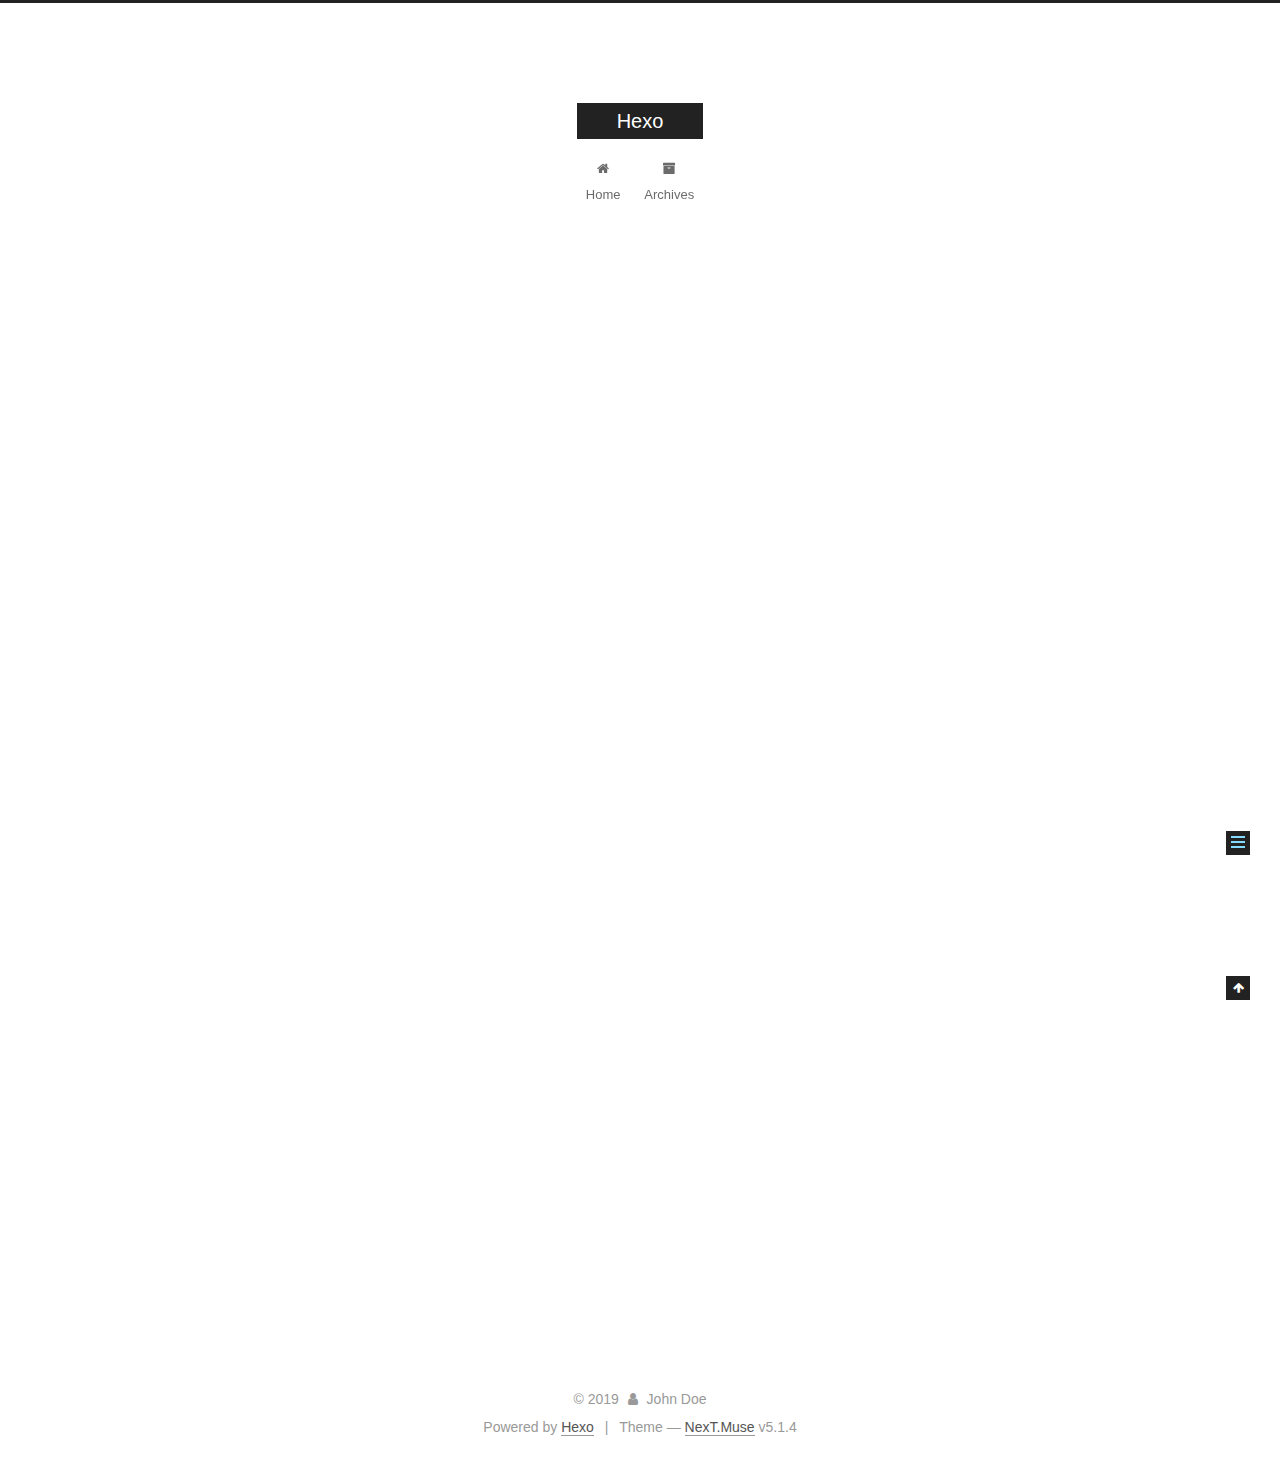
<file: 2019/09/06/hello-world/index.html>
<!DOCTYPE html>



  


<html class="theme-next muse use-motion" lang="en">
<head><meta name="generator" content="Hexo 3.9.0">
  <meta charset="UTF-8">
<meta http-equiv="X-UA-Compatible" content="IE=edge">
<meta name="viewport" content="width=device-width, initial-scale=1, maximum-scale=1">
<meta name="theme-color" content="#222">









<meta http-equiv="Cache-Control" content="no-transform">
<meta http-equiv="Cache-Control" content="no-siteapp">
















  
  
  <link href="/VNS/fancybox/source/jquery.fancybox.css?v=2.1.5" rel="stylesheet" type="text/css">







<link href="/VNS/font-awesome/css/font-awesome.min.css?v=4.6.2" rel="stylesheet" type="text/css">

<link href="/css/main.css?v=5.1.4" rel="stylesheet" type="text/css">


  <link rel="apple-touch-icon" sizes="180x180" href="/images/apple-touch-icon-next.png?v=5.1.4">


  <link rel="icon" type="image/png" sizes="32x32" href="/images/favicon-32x32-next.png?v=5.1.4">


  <link rel="icon" type="image/png" sizes="16x16" href="/images/favicon-16x16-next.png?v=5.1.4">


  <link rel="mask-icon" href="/images/logo.svg?v=5.1.4" color="#222">





  <meta name="keywords" content="Hexo, NexT">










<meta name="description" content="Welcome to Hexo! This is your very first post. Check documentation for more info. If you get any problems when using Hexo, you can find the answer in troubleshooting or you can ask me on GitHub. Quick">
<meta property="og:type" content="article">
<meta property="og:title" content="Hello World">
<meta property="og:url" content="http://yoursite.com/2019/09/06/hello-world/index.html">
<meta property="og:site_name" content="Hexo">
<meta property="og:description" content="Welcome to Hexo! This is your very first post. Check documentation for more info. If you get any problems when using Hexo, you can find the answer in troubleshooting or you can ask me on GitHub. Quick">
<meta property="og:locale" content="en">
<meta property="og:updated_time" content="2019-09-06T06:28:21.275Z">
<meta name="twitter:card" content="summary">
<meta name="twitter:title" content="Hello World">
<meta name="twitter:description" content="Welcome to Hexo! This is your very first post. Check documentation for more info. If you get any problems when using Hexo, you can find the answer in troubleshooting or you can ask me on GitHub. Quick">



<script type="text/javascript" id="hexo.configurations">
  var NexT = window.NexT || {};
  var CONFIG = {
    root: '/',
    scheme: 'Muse',
    version: '5.1.4',
    sidebar: {"position":"left","display":"post","offset":12,"b2t":false,"scrollpercent":false,"onmobile":false},
    fancybox: true,
    tabs: true,
    motion: {"enable":true,"async":false,"transition":{"post_block":"fadeIn","post_header":"slideDownIn","post_body":"slideDownIn","coll_header":"slideLeftIn","sidebar":"slideUpIn"}},
    duoshuo: {
      userId: '0',
      author: 'Author'
    },
    algolia: {
      applicationID: '',
      apiKey: '',
      indexName: '',
      hits: {"per_page":10},
      labels: {"input_placeholder":"Search for Posts","hits_empty":"We didn't find any results for the search: ${query}","hits_stats":"${hits} results found in ${time} ms"}
    }
  };
</script>



  <link rel="canonical" href="http://yoursite.com/2019/09/06/hello-world/">





  <title>Hello World | Hexo</title>
  








</head>

<body itemscope itemtype="http://schema.org/WebPage" lang="en">

  
  
    
  

  <div class="container sidebar-position-left page-post-detail">
    <div class="headband"></div>

    <header id="header" class="header" itemscope itemtype="http://schema.org/WPHeader">
      <div class="header-inner"><div class="site-brand-wrapper">
  <div class="site-meta ">
    

    <div class="custom-logo-site-title">
      <a href="/" class="brand" rel="start">
        <span class="logo-line-before"><i></i></span>
        <span class="site-title">Hexo</span>
        <span class="logo-line-after"><i></i></span>
      </a>
    </div>
      
        <p class="site-subtitle"></p>
      
  </div>

  <div class="site-nav-toggle">
    <button>
      <span class="btn-bar"></span>
      <span class="btn-bar"></span>
      <span class="btn-bar"></span>
    </button>
  </div>
</div>

<nav class="site-nav">
  

  
    <ul id="menu" class="menu">
      
        
        <li class="menu-item menu-item-home">
          <a href="/" rel="section">
            
              <i class="menu-item-icon fa fa-fw fa-home"></i> <br>
            
            Home
          </a>
        </li>
      
        
        <li class="menu-item menu-item-archives">
          <a href="/archives/" rel="section">
            
              <i class="menu-item-icon fa fa-fw fa-archive"></i> <br>
            
            Archives
          </a>
        </li>
      

      
    </ul>
  

  
</nav>



 </div>
    </header>

    <main id="main" class="main">
      <div class="main-inner">
        <div class="content-wrap">
          <div id="content" class="content">
            

  <div id="posts" class="posts-expand">
    

  

  
  
  

  <article class="post post-type-normal" itemscope itemtype="http://schema.org/Article">
  
  
  
  <div class="post-block">
    <link itemprop="mainEntityOfPage" href="http://yoursite.com/2019/09/06/hello-world/">

    <span hidden itemprop="author" itemscope itemtype="http://schema.org/Person">
      <meta itemprop="name" content="John Doe">
      <meta itemprop="description" content>
      <meta itemprop="image" content="/images/avatar.gif">
    </span>

    <span hidden itemprop="publisher" itemscope itemtype="http://schema.org/Organization">
      <meta itemprop="name" content="Hexo">
    </span>

    
      <header class="post-header">

        
        
          <h1 class="post-title" itemprop="name headline">Hello World</h1>
        

        <div class="post-meta">
          <span class="post-time">
            
              <span class="post-meta-item-icon">
                <i class="fa fa-calendar-o"></i>
              </span>
              
                <span class="post-meta-item-text">Posted on</span>
              
              <time title="Post created" itemprop="dateCreated datePublished" datetime="2019-09-06T14:28:21+08:00">
                2019-09-06
              </time>
            

            

            
          </span>

          

          
            
          

          
          

          

          

          

        </div>
      </header>
    

    
    
    
    <div class="post-body" itemprop="articleBody">

      
      

      
        <p>Welcome to <a href="https://hexo.io/" target="_blank" rel="noopener">Hexo</a>! This is your very first post. Check <a href="https://hexo.io/docs/" target="_blank" rel="noopener">documentation</a> for more info. If you get any problems when using Hexo, you can find the answer in <a href="https://hexo.io/docs/troubleshooting.html" target="_blank" rel="noopener">troubleshooting</a> or you can ask me on <a href="https://github.com/hexojs/hexo/issues" target="_blank" rel="noopener">GitHub</a>.</p>
<h2 id="Quick-Start"><a href="#Quick-Start" class="headerlink" title="Quick Start"></a>Quick Start</h2><h3 id="Create-a-new-post"><a href="#Create-a-new-post" class="headerlink" title="Create a new post"></a>Create a new post</h3><figure class="highlight bash"><table><tr><td class="gutter"><pre><span class="line">1</span><br></pre></td><td class="code"><pre><span class="line">$ hexo new <span class="string">"My New Post"</span></span><br></pre></td></tr></table></figure>

<p>More info: <a href="https://hexo.io/docs/writing.html" target="_blank" rel="noopener">Writing</a></p>
<h3 id="Run-server"><a href="#Run-server" class="headerlink" title="Run server"></a>Run server</h3><figure class="highlight bash"><table><tr><td class="gutter"><pre><span class="line">1</span><br></pre></td><td class="code"><pre><span class="line">$ hexo server</span><br></pre></td></tr></table></figure>

<p>More info: <a href="https://hexo.io/docs/server.html" target="_blank" rel="noopener">Server</a></p>
<h3 id="Generate-static-files"><a href="#Generate-static-files" class="headerlink" title="Generate static files"></a>Generate static files</h3><figure class="highlight bash"><table><tr><td class="gutter"><pre><span class="line">1</span><br></pre></td><td class="code"><pre><span class="line">$ hexo generate</span><br></pre></td></tr></table></figure>

<p>More info: <a href="https://hexo.io/docs/generating.html" target="_blank" rel="noopener">Generating</a></p>
<h3 id="Deploy-to-remote-sites"><a href="#Deploy-to-remote-sites" class="headerlink" title="Deploy to remote sites"></a>Deploy to remote sites</h3><figure class="highlight bash"><table><tr><td class="gutter"><pre><span class="line">1</span><br></pre></td><td class="code"><pre><span class="line">$ hexo deploy</span><br></pre></td></tr></table></figure>

<p>More info: <a href="https://hexo.io/docs/deployment.html" target="_blank" rel="noopener">Deployment</a></p>

      
    </div>
    
    
    

    

    

    

    <footer class="post-footer">
      

      
      
      

      
        <div class="post-nav">
          <div class="post-nav-next post-nav-item">
            
          </div>

          <span class="post-nav-divider"></span>

          <div class="post-nav-prev post-nav-item">
            
              <a href="/2019/09/06/title/" rel="prev" title="title">
                title <i class="fa fa-chevron-right"></i>
              </a>
            
          </div>
        </div>
      

      
      
    </footer>
  </div>
  
  
  
  </article>



    <div class="post-spread">
      
    </div>
  </div>


          </div>
          


          

  



        </div>
        
          
  
  <div class="sidebar-toggle">
    <div class="sidebar-toggle-line-wrap">
      <span class="sidebar-toggle-line sidebar-toggle-line-first"></span>
      <span class="sidebar-toggle-line sidebar-toggle-line-middle"></span>
      <span class="sidebar-toggle-line sidebar-toggle-line-last"></span>
    </div>
  </div>

  <aside id="sidebar" class="sidebar">
    
    <div class="sidebar-inner">

      

      
        <ul class="sidebar-nav motion-element">
          <li class="sidebar-nav-toc sidebar-nav-active" data-target="post-toc-wrap">
            Table of Contents
          </li>
          <li class="sidebar-nav-overview" data-target="site-overview-wrap">
            Overview
          </li>
        </ul>
      

      <section class="site-overview-wrap sidebar-panel">
        <div class="site-overview">
          <div class="site-author motion-element" itemprop="author" itemscope itemtype="http://schema.org/Person">
            
              <p class="site-author-name" itemprop="name">John Doe</p>
              <p class="site-description motion-element" itemprop="description"></p>
          </div>

          <nav class="site-state motion-element">

            
              <div class="site-state-item site-state-posts">
              
                <a href="/archives/">
              
                  <span class="site-state-item-count">2</span>
                  <span class="site-state-item-name">posts</span>
                </a>
              </div>
            

            

            

          </nav>

          

          

          
          

          
          

          

        </div>
      </section>

      
      <!--noindex-->
        <section class="post-toc-wrap motion-element sidebar-panel sidebar-panel-active">
          <div class="post-toc">

            
              
            

            
              <div class="post-toc-content"><ol class="nav"><li class="nav-item nav-level-2"><a class="nav-link" href="#Quick-Start"><span class="nav-number">1.</span> <span class="nav-text">Quick Start</span></a><ol class="nav-child"><li class="nav-item nav-level-3"><a class="nav-link" href="#Create-a-new-post"><span class="nav-number">1.1.</span> <span class="nav-text">Create a new post</span></a></li><li class="nav-item nav-level-3"><a class="nav-link" href="#Run-server"><span class="nav-number">1.2.</span> <span class="nav-text">Run server</span></a></li><li class="nav-item nav-level-3"><a class="nav-link" href="#Generate-static-files"><span class="nav-number">1.3.</span> <span class="nav-text">Generate static files</span></a></li><li class="nav-item nav-level-3"><a class="nav-link" href="#Deploy-to-remote-sites"><span class="nav-number">1.4.</span> <span class="nav-text">Deploy to remote sites</span></a></li></ol></li></ol></div>
            

          </div>
        </section>
      <!--/noindex-->
      

      

    </div>
  </aside>


        
      </div>
    </main>

    <footer id="footer" class="footer">
      <div class="footer-inner">
        <div class="copyright">&copy; <span itemprop="copyrightYear">2019</span>
  <span class="with-love">
    <i class="fa fa-user"></i>
  </span>
  <span class="author" itemprop="copyrightHolder">John Doe</span>

  
</div>


  <div class="powered-by">Powered by <a class="theme-link" target="_blank" href="https://hexo.io">Hexo</a></div>



  <span class="post-meta-divider">|</span>



  <div class="theme-info">Theme &mdash; <a class="theme-link" target="_blank" href="https://github.com/iissnan/hexo-theme-next">NexT.Muse</a> v5.1.4</div>




        







        
      </div>
    </footer>

    
      <div class="back-to-top">
        <i class="fa fa-arrow-up"></i>
        
      </div>
    

    

  </div>

  

<script type="text/javascript">
  if (Object.prototype.toString.call(window.Promise) !== '[object Function]') {
    window.Promise = null;
  }
</script>









  












  
  
    <script type="text/javascript" src="/VNS/jquery/index.js?v=2.1.3"></script>
  

  
  
    <script type="text/javascript" src="/VNS/fastclick/lib/fastclick.min.js?v=1.0.6"></script>
  

  
  
    <script type="text/javascript" src="/VNS/jquery_lazyload/jquery.lazyload.js?v=1.9.7"></script>
  

  
  
    <script type="text/javascript" src="/VNS/velocity/velocity.min.js?v=1.2.1"></script>
  

  
  
    <script type="text/javascript" src="/VNS/velocity/velocity.ui.min.js?v=1.2.1"></script>
  

  
  
    <script type="text/javascript" src="/VNS/fancybox/source/jquery.fancybox.pack.js?v=2.1.5"></script>
  


  


  <script type="text/javascript" src="/js/src/utils.js?v=5.1.4"></script>

  <script type="text/javascript" src="/js/src/motion.js?v=5.1.4"></script>



  
  

  
  <script type="text/javascript" src="/js/src/scrollspy.js?v=5.1.4"></script>
<script type="text/javascript" src="/js/src/post-details.js?v=5.1.4"></script>



  


  <script type="text/javascript" src="/js/src/bootstrap.js?v=5.1.4"></script>



  


  




	





  





  












  





  

  

  

  
  

  

  

  

</body>
</html>
</file>
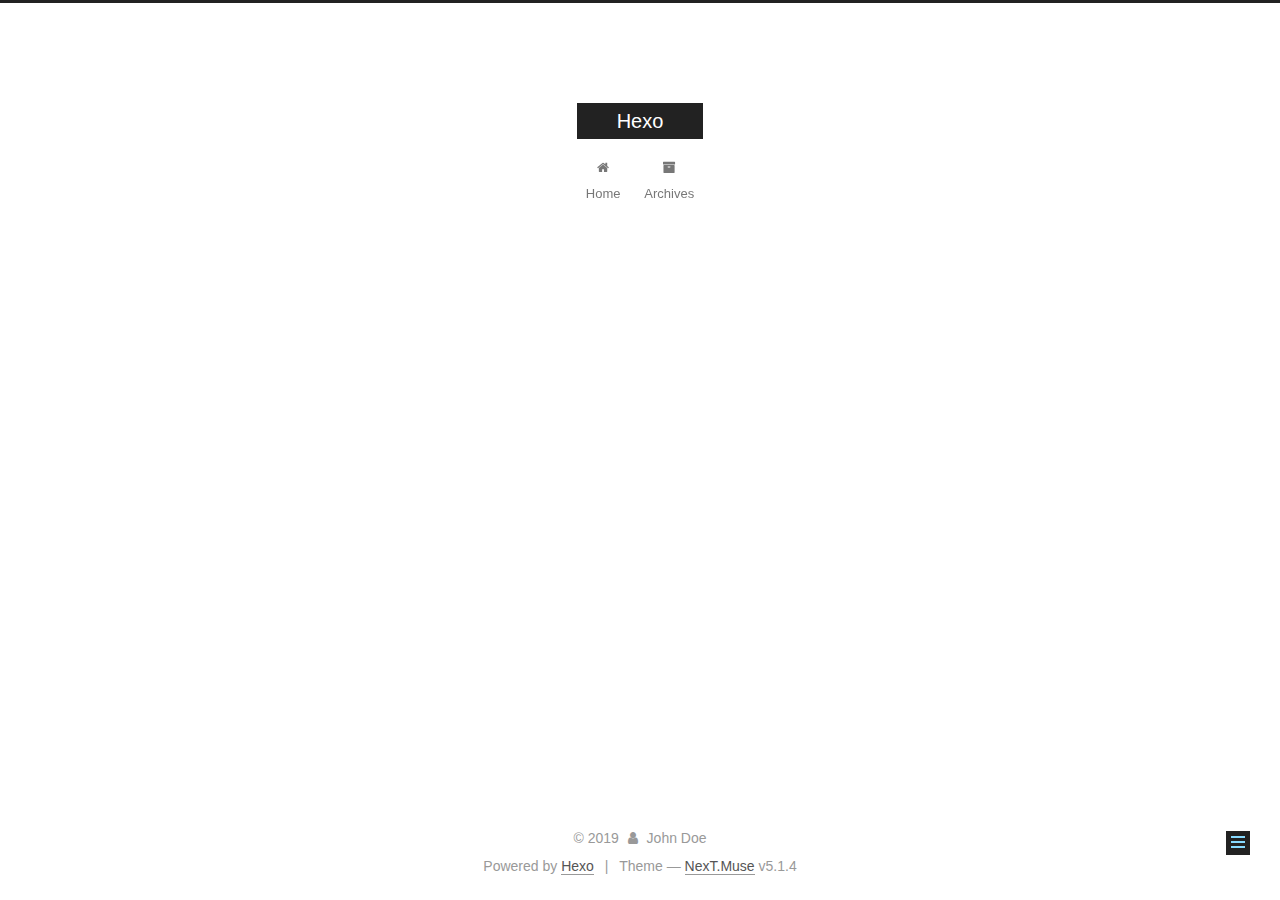
<file: 2019/09/06/title/index.html>
<!DOCTYPE html>



  


<html class="theme-next muse use-motion" lang="en">
<head><meta name="generator" content="Hexo 3.9.0">
  <meta charset="UTF-8">
<meta http-equiv="X-UA-Compatible" content="IE=edge">
<meta name="viewport" content="width=device-width, initial-scale=1, maximum-scale=1">
<meta name="theme-color" content="#222">









<meta http-equiv="Cache-Control" content="no-transform">
<meta http-equiv="Cache-Control" content="no-siteapp">
















  
  
  <link href="/VNS/fancybox/source/jquery.fancybox.css?v=2.1.5" rel="stylesheet" type="text/css">







<link href="/VNS/font-awesome/css/font-awesome.min.css?v=4.6.2" rel="stylesheet" type="text/css">

<link href="/css/main.css?v=5.1.4" rel="stylesheet" type="text/css">


  <link rel="apple-touch-icon" sizes="180x180" href="/images/apple-touch-icon-next.png?v=5.1.4">


  <link rel="icon" type="image/png" sizes="32x32" href="/images/favicon-32x32-next.png?v=5.1.4">


  <link rel="icon" type="image/png" sizes="16x16" href="/images/favicon-16x16-next.png?v=5.1.4">


  <link rel="mask-icon" href="/images/logo.svg?v=5.1.4" color="#222">





  <meta name="keywords" content="Hexo, NexT">










<meta property="og:type" content="article">
<meta property="og:title" content="title">
<meta property="og:url" content="http://yoursite.com/2019/09/06/title/index.html">
<meta property="og:site_name" content="Hexo">
<meta property="og:locale" content="en">
<meta property="og:updated_time" content="2019-09-06T06:54:41.013Z">
<meta name="twitter:card" content="summary">
<meta name="twitter:title" content="title">



<script type="text/javascript" id="hexo.configurations">
  var NexT = window.NexT || {};
  var CONFIG = {
    root: '/',
    scheme: 'Muse',
    version: '5.1.4',
    sidebar: {"position":"left","display":"post","offset":12,"b2t":false,"scrollpercent":false,"onmobile":false},
    fancybox: true,
    tabs: true,
    motion: {"enable":true,"async":false,"transition":{"post_block":"fadeIn","post_header":"slideDownIn","post_body":"slideDownIn","coll_header":"slideLeftIn","sidebar":"slideUpIn"}},
    duoshuo: {
      userId: '0',
      author: 'Author'
    },
    algolia: {
      applicationID: '',
      apiKey: '',
      indexName: '',
      hits: {"per_page":10},
      labels: {"input_placeholder":"Search for Posts","hits_empty":"We didn't find any results for the search: ${query}","hits_stats":"${hits} results found in ${time} ms"}
    }
  };
</script>



  <link rel="canonical" href="http://yoursite.com/2019/09/06/title/">





  <title>title | Hexo</title>
  








</head>

<body itemscope itemtype="http://schema.org/WebPage" lang="en">

  
  
    
  

  <div class="container sidebar-position-left page-post-detail">
    <div class="headband"></div>

    <header id="header" class="header" itemscope itemtype="http://schema.org/WPHeader">
      <div class="header-inner"><div class="site-brand-wrapper">
  <div class="site-meta ">
    

    <div class="custom-logo-site-title">
      <a href="/" class="brand" rel="start">
        <span class="logo-line-before"><i></i></span>
        <span class="site-title">Hexo</span>
        <span class="logo-line-after"><i></i></span>
      </a>
    </div>
      
        <p class="site-subtitle"></p>
      
  </div>

  <div class="site-nav-toggle">
    <button>
      <span class="btn-bar"></span>
      <span class="btn-bar"></span>
      <span class="btn-bar"></span>
    </button>
  </div>
</div>

<nav class="site-nav">
  

  
    <ul id="menu" class="menu">
      
        
        <li class="menu-item menu-item-home">
          <a href="/" rel="section">
            
              <i class="menu-item-icon fa fa-fw fa-home"></i> <br>
            
            Home
          </a>
        </li>
      
        
        <li class="menu-item menu-item-archives">
          <a href="/archives/" rel="section">
            
              <i class="menu-item-icon fa fa-fw fa-archive"></i> <br>
            
            Archives
          </a>
        </li>
      

      
    </ul>
  

  
</nav>



 </div>
    </header>

    <main id="main" class="main">
      <div class="main-inner">
        <div class="content-wrap">
          <div id="content" class="content">
            

  <div id="posts" class="posts-expand">
    

  

  
  
  

  <article class="post post-type-normal" itemscope itemtype="http://schema.org/Article">
  
  
  
  <div class="post-block">
    <link itemprop="mainEntityOfPage" href="http://yoursite.com/2019/09/06/title/">

    <span hidden itemprop="author" itemscope itemtype="http://schema.org/Person">
      <meta itemprop="name" content="John Doe">
      <meta itemprop="description" content>
      <meta itemprop="image" content="/images/avatar.gif">
    </span>

    <span hidden itemprop="publisher" itemscope itemtype="http://schema.org/Organization">
      <meta itemprop="name" content="Hexo">
    </span>

    
      <header class="post-header">

        
        
          <h1 class="post-title" itemprop="name headline">title</h1>
        

        <div class="post-meta">
          <span class="post-time">
            
              <span class="post-meta-item-icon">
                <i class="fa fa-calendar-o"></i>
              </span>
              
                <span class="post-meta-item-text">Posted on</span>
              
              <time title="Post created" itemprop="dateCreated datePublished" datetime="2019-09-06T14:54:40+08:00">
                2019-09-06
              </time>
            

            

            
          </span>

          

          
            
          

          
          

          

          

          

        </div>
      </header>
    

    
    
    
    <div class="post-body" itemprop="articleBody">

      
      

      
        
      
    </div>
    
    
    

    

    

    

    <footer class="post-footer">
      

      
      
      

      
        <div class="post-nav">
          <div class="post-nav-next post-nav-item">
            
              <a href="/2019/09/06/hello-world/" rel="next" title="Hello World">
                <i class="fa fa-chevron-left"></i> Hello World
              </a>
            
          </div>

          <span class="post-nav-divider"></span>

          <div class="post-nav-prev post-nav-item">
            
          </div>
        </div>
      

      
      
    </footer>
  </div>
  
  
  
  </article>



    <div class="post-spread">
      
    </div>
  </div>


          </div>
          


          

  



        </div>
        
          
  
  <div class="sidebar-toggle">
    <div class="sidebar-toggle-line-wrap">
      <span class="sidebar-toggle-line sidebar-toggle-line-first"></span>
      <span class="sidebar-toggle-line sidebar-toggle-line-middle"></span>
      <span class="sidebar-toggle-line sidebar-toggle-line-last"></span>
    </div>
  </div>

  <aside id="sidebar" class="sidebar">
    
    <div class="sidebar-inner">

      

      

      <section class="site-overview-wrap sidebar-panel sidebar-panel-active">
        <div class="site-overview">
          <div class="site-author motion-element" itemprop="author" itemscope itemtype="http://schema.org/Person">
            
              <p class="site-author-name" itemprop="name">John Doe</p>
              <p class="site-description motion-element" itemprop="description"></p>
          </div>

          <nav class="site-state motion-element">

            
              <div class="site-state-item site-state-posts">
              
                <a href="/archives/">
              
                  <span class="site-state-item-count">2</span>
                  <span class="site-state-item-name">posts</span>
                </a>
              </div>
            

            

            

          </nav>

          

          

          
          

          
          

          

        </div>
      </section>

      

      

    </div>
  </aside>


        
      </div>
    </main>

    <footer id="footer" class="footer">
      <div class="footer-inner">
        <div class="copyright">&copy; <span itemprop="copyrightYear">2019</span>
  <span class="with-love">
    <i class="fa fa-user"></i>
  </span>
  <span class="author" itemprop="copyrightHolder">John Doe</span>

  
</div>


  <div class="powered-by">Powered by <a class="theme-link" target="_blank" href="https://hexo.io">Hexo</a></div>



  <span class="post-meta-divider">|</span>



  <div class="theme-info">Theme &mdash; <a class="theme-link" target="_blank" href="https://github.com/iissnan/hexo-theme-next">NexT.Muse</a> v5.1.4</div>




        







        
      </div>
    </footer>

    
      <div class="back-to-top">
        <i class="fa fa-arrow-up"></i>
        
      </div>
    

    

  </div>

  

<script type="text/javascript">
  if (Object.prototype.toString.call(window.Promise) !== '[object Function]') {
    window.Promise = null;
  }
</script>









  












  
  
    <script type="text/javascript" src="/VNS/jquery/index.js?v=2.1.3"></script>
  

  
  
    <script type="text/javascript" src="/VNS/fastclick/lib/fastclick.min.js?v=1.0.6"></script>
  

  
  
    <script type="text/javascript" src="/VNS/jquery_lazyload/jquery.lazyload.js?v=1.9.7"></script>
  

  
  
    <script type="text/javascript" src="/VNS/velocity/velocity.min.js?v=1.2.1"></script>
  

  
  
    <script type="text/javascript" src="/VNS/velocity/velocity.ui.min.js?v=1.2.1"></script>
  

  
  
    <script type="text/javascript" src="/VNS/fancybox/source/jquery.fancybox.pack.js?v=2.1.5"></script>
  


  


  <script type="text/javascript" src="/js/src/utils.js?v=5.1.4"></script>

  <script type="text/javascript" src="/js/src/motion.js?v=5.1.4"></script>



  
  

  
  <script type="text/javascript" src="/js/src/scrollspy.js?v=5.1.4"></script>
<script type="text/javascript" src="/js/src/post-details.js?v=5.1.4"></script>



  


  <script type="text/javascript" src="/js/src/bootstrap.js?v=5.1.4"></script>



  


  




	





  





  












  





  

  

  

  
  

  

  

  

</body>
</html>
</file>
<file: css/main.css>
/* normalize.css v3.0.2 | MIT License | git.io/normalize */
html {
  font-family: sans-serif; /* 1 */
  -ms-text-size-adjust: 100%; /* 2 */
  -webkit-text-size-adjust: 100%; /* 2 */
}
body {
  margin: 0;
}
article,
aside,
details,
figcaption,
figure,
footer,
header,
hgroup,
main,
menu,
nav,
section,
summary {
  display: block;
}
audio,
canvas,
progress,
video {
  display: inline-block; /* 1 */
  vertical-align: baseline; /* 2 */
}
audio:not([controls]) {
  display: none;
  height: 0;
}
[hidden],
template {
  display: none;
}
a {
  background-color: transparent;
}
a:active,
a:hover {
  outline: 0;
}
abbr[title] {
  border-bottom: 1px dotted;
}
b,
strong {
  font-weight: bold;
}
dfn {
  font-style: italic;
}
h1 {
  font-size: 2em;
  margin: 0.67em 0;
}
mark {
  background: #ff0;
  color: #000;
}
small {
  font-size: 80%;
}
sub,
sup {
  font-size: 75%;
  line-height: 0;
  position: relative;
  vertical-align: baseline;
}
sup {
  top: -0.5em;
}
sub {
  bottom: -0.25em;
}
img {
  border: 0;
}
svg:not(:root) {
  overflow: hidden;
}
figure {
  margin: 1em 40px;
}
hr {
  -moz-box-sizing: content-box;
  box-sizing: content-box;
  height: 0;
}
pre {
  overflow: auto;
}
code,
kbd,
pre,
samp {
  font-family: monospace, monospace;
  font-size: 1em;
}
button,
input,
optgroup,
select,
textarea {
  color: inherit; /* 1 */
  font: inherit; /* 2 */
  margin: 0; /* 3 */
}
button {
  overflow: visible;
}
button,
select {
  text-transform: none;
}
button,
html input[type="button"],
input[type="reset"],
input[type="submit"] {
  -webkit-appearance: button; /* 2 */
  cursor: pointer; /* 3 */
}
button[disabled],
html input[disabled] {
  cursor: default;
}
button::-moz-focus-inner,
input::-moz-focus-inner {
  border: 0;
  padding: 0;
}
input {
  line-height: normal;
}
input[type="checkbox"],
input[type="radio"] {
  box-sizing: border-box; /* 1 */
  padding: 0; /* 2 */
}
input[type="number"]::-webkit-inner-spin-button,
input[type="number"]::-webkit-outer-spin-button {
  height: auto;
}
input[type="search"] {
  -webkit-appearance: textfield; /* 1 */
  -moz-box-sizing: content-box;
  -webkit-box-sizing: content-box; /* 2 */
  box-sizing: content-box;
}
input[type="search"]::-webkit-search-cancel-button,
input[type="search"]::-webkit-search-decoration {
  -webkit-appearance: none;
}
fieldset {
  border: 1px solid #c0c0c0;
  margin: 0 2px;
  padding: 0.35em 0.625em 0.75em;
}
legend {
  border: 0; /* 1 */
  padding: 0; /* 2 */
}
textarea {
  overflow: auto;
}
optgroup {
  font-weight: bold;
}
table {
  border-collapse: collapse;
  border-spacing: 0;
}
td,
th {
  padding: 0;
}
::selection {
  background: #262a30;
  color: #fff;
}
body {
  position: relative;
  font-family: 'Lato', "PingFang SC", "Microsoft YaHei", sans-serif;
  font-size: 14px;
  line-height: 2;
  color: #555;
  background: #fff;
}
@media (max-width: 767px) {
  body {
    padding-right: 0 !important;
  }
}
@media (min-width: 768px) and (max-width: 991px) {
  body {
    padding-right: 0 !important;
  }
}
@media (min-width: 1600px) {
  body {
    font-size: 16px;
  }
}
h1,
h2,
h3,
h4,
h5,
h6 {
  margin: 0;
  padding: 0;
  font-weight: bold;
  line-height: 1.5;
  font-family: 'Lato', "PingFang SC", "Microsoft YaHei", sans-serif;
}
h2,
h3,
h4,
h5,
h6 {
  margin: 20px 0 15px;
}
h1 {
  font-size: 22px;
}
@media (max-width: 767px) {
  h1 {
    font-size: 18px;
  }
}
h2 {
  font-size: 20px;
}
@media (max-width: 767px) {
  h2 {
    font-size: 16px;
  }
}
h3 {
  font-size: 18px;
}
@media (max-width: 767px) {
  h3 {
    font-size: 14px;
  }
}
h4 {
  font-size: 16px;
}
@media (max-width: 767px) {
  h4 {
    font-size: 12px;
  }
}
h5 {
  font-size: 14px;
}
@media (max-width: 767px) {
  h5 {
    font-size: 10px;
  }
}
h6 {
  font-size: 12px;
}
@media (max-width: 767px) {
  h6 {
    font-size: 8px;
  }
}
p {
  margin: 0 0 20px 0;
}
a {
  color: #555;
  text-decoration: none;
  outline: none;
  border-bottom: 1px solid #999;
  word-wrap: break-word;
}
a:hover {
  color: #222;
  border-bottom-color: #222;
}
blockquote {
  margin: 0;
  padding: 0;
}
img {
  display: block;
  margin: auto;
  max-width: 100%;
  height: auto;
}
hr {
  margin: 40px 0;
  height: 3px;
  border: none;
  background-color: #ddd;
  background-image: repeating-linear-gradient(-45deg, #fff, #fff 4px, transparent 4px, transparent 8px);
}
blockquote {
  padding: 0 15px;
  color: #666;
  border-left: 4px solid #ddd;
}
blockquote cite::before {
  content: "-";
  padding: 0 5px;
}
dt {
  font-weight: 700;
}
dd {
  margin: 0;
  padding: 0;
}
kbd {
  border: 1px solid #ccc;
  border-radius: 0.2em;
  box-shadow: 0.1em 0.1em 0.2em rgba(0,0,0,0.1);
  background-color: #f9f9f9;
  font-family: inherit;
  background-image: -webkit-linear-gradient(top, #eee, #fff, #eee);
  padding: 0.1em 0.3em;
  white-space: nowrap;
}
.text-left {
  text-align: left;
}
.text-center {
  text-align: center;
}
.text-right {
  text-align: right;
}
.text-justify {
  text-align: justify;
}
.text-nowrap {
  white-space: nowrap;
}
.text-lowercase {
  text-transform: lowercase;
}
.text-uppercase {
  text-transform: uppercase;
}
.text-capitalize {
  text-transform: capitalize;
}
.center-block {
  display: block;
  margin-left: auto;
  margin-right: auto;
}
.clearfix:before,
.clearfix:after {
  content: " ";
  display: table;
}
.clearfix:after {
  clear: both;
}
.pullquote {
  width: 45%;
}
.pullquote.left {
  float: left;
  margin-left: 5px;
  margin-right: 10px;
}
.pullquote.right {
  float: right;
  margin-left: 10px;
  margin-right: 5px;
}
.affix.affix.affix {
  position: fixed;
}
.translation {
  margin-top: -20px;
  font-size: 14px;
  color: #999;
}
.scrollbar-measure {
  width: 100px;
  height: 100px;
  overflow: scroll;
  position: absolute;
  top: -9999px;
}
.use-motion .motion-element {
  opacity: 0;
}
table {
  margin: 20px 0;
  width: 100%;
  border-collapse: collapse;
  border-spacing: 0;
  border: 1px solid #ddd;
  font-size: 14px;
  table-layout: fixed;
  word-wrap: break-all;
}
table>tbody>tr:nth-of-type(odd) {
  background-color: #f9f9f9;
}
table>tbody>tr:hover {
  background-color: #f5f5f5;
}
caption,
th,
td {
  padding: 8px;
  text-align: left;
  vertical-align: middle;
  font-weight: normal;
}
th,
td {
  border-bottom: 3px solid #ddd;
  border-right: 1px solid #eee;
}
th {
  padding-bottom: 10px;
  font-weight: 700;
}
td {
  border-bottom-width: 1px;
}
html,
body {
  height: 100%;
}
.container {
  position: relative;
  min-height: 100%;
}
.header-inner {
  margin: 0 auto;
  padding: 100px 0 70px;
  width: 700px;
}
@media (min-width: 1600px) {
  .container .header-inner {
    width: 900px;
  }
}
.main {
  padding-bottom: 150px;
}
.main-inner {
  margin: 0 auto;
  width: 700px;
}
@media (min-width: 1600px) {
  .container .main-inner {
    width: 900px;
  }
}
.footer {
  position: absolute;
  left: 0;
  bottom: 0;
  width: 100%;
  min-height: 50px;
}
.footer-inner {
  box-sizing: border-box;
  margin: 20px auto;
  width: 700px;
}
@media (min-width: 1600px) {
  .container .footer-inner {
    width: 900px;
  }
}
pre,
.highlight {
  overflow: auto;
  margin: 20px 0;
  padding: 0;
  font-size: 13px;
  color: #4d4d4c;
  background: #f7f7f7;
  line-height: 1.6;
}
pre,
code {
  font-family: consolas, Menlo, "PingFang SC", "Microsoft YaHei", monospace;
}
code {
  padding: 2px 4px;
  word-wrap: break-word;
  color: #555;
  background: #eee;
  border-radius: 3px;
  font-size: 13px;
}
pre {
  padding: 10px;
}
pre code {
  padding: 0;
  color: #4d4d4c;
  background: none;
  text-shadow: none;
}
.highlight {
  border-radius: 1px;
}
.highlight pre {
  border: none;
  margin: 0;
  padding: 10px 0;
}
.highlight table {
  margin: 0;
  width: auto;
  border: none;
}
.highlight td {
  border: none;
  padding: 0;
}
.highlight figcaption {
  font-size: 1em;
  color: #4d4d4c;
  line-height: 1em;
  margin-bottom: 1em;
}
.highlight figcaption:before,
.highlight figcaption:after {
  content: " ";
  display: table;
}
.highlight figcaption:after {
  clear: both;
}
.highlight figcaption a {
  float: right;
  color: #4d4d4c;
}
.highlight figcaption a:hover {
  border-bottom-color: #4d4d4c;
}
.highlight .gutter pre {
  padding-left: 10px;
  padding-right: 10px;
  color: #869194;
  text-align: right;
  background-color: #eff2f3;
}
.highlight .code pre {
  width: 100%;
  padding-left: 10px;
  padding-right: 10px;
  background-color: #f7f7f7;
}
.highlight .line {
  height: 20px;
}
.gutter {
  -webkit-user-select: none;
  -moz-user-select: none;
  -ms-user-select: none;
  user-select: none;
}
.gist table {
  width: auto;
}
.gist table td {
  border: none;
}
pre .deletion {
  background: #fdd;
}
pre .addition {
  background: #dfd;
}
pre .meta {
  color: #8959a8;
}
pre .comment {
  color: #8e908c;
}
pre .variable,
pre .attribute,
pre .tag,
pre .regexp,
pre .ruby .constant,
pre .xml .tag .title,
pre .xml .pi,
pre .xml .doctype,
pre .html .doctype,
pre .css .id,
pre .css .class,
pre .css .pseudo {
  color: #c82829;
}
pre .number,
pre .preprocessor,
pre .built_in,
pre .literal,
pre .params,
pre .constant,
pre .command {
  color: #f5871f;
}
pre .ruby .class .title,
pre .css .rules .attribute,
pre .string,
pre .value,
pre .inheritance,
pre .header,
pre .ruby .symbol,
pre .xml .cdata,
pre .special,
pre .number,
pre .formula {
  color: #718c00;
}
pre .title,
pre .css .hexcolor {
  color: #3e999f;
}
pre .function,
pre .python .decorator,
pre .python .title,
pre .ruby .function .title,
pre .ruby .title .keyword,
pre .perl .sub,
pre .javascript .title,
pre .coffeescript .title {
  color: #4271ae;
}
pre .keyword,
pre .javascript .function {
  color: #8959a8;
}
.full-image.full-image.full-image.full-image {
  border: none;
  max-width: 100%;
  width: auto;
  margin: 20px auto 25px;
}
@media (min-width: 992px) {
  .full-image.full-image.full-image.full-image {
    max-width: none;
    width: 110%;
    margin: 25px -5%;
  }
}
.blockquote-center,
.page-home .post-type-quote blockquote,
.page-post-detail .post-type-quote blockquote {
  position: relative;
  margin: 40px 0;
  padding: 0;
  border-left: none;
  text-align: center;
}
.blockquote-center::before,
.page-home .post-type-quote blockquote::before,
.page-post-detail .post-type-quote blockquote::before,
.blockquote-center::after,
.page-home .post-type-quote blockquote::after,
.page-post-detail .post-type-quote blockquote::after {
  position: absolute;
  content: ' ';
  display: block;
  width: 100%;
  height: 24px;
  opacity: 0.2;
  background-repeat: no-repeat;
  background-position: 0 -6px;
  background-size: 22px 22px;
}
.blockquote-center::before,
.page-home .post-type-quote blockquote::before,
.page-post-detail .post-type-quote blockquote::before {
  top: -20px;
  background-image: url("../images/quote-l.svg");
  border-top: 1px solid #ccc;
}
.blockquote-center::after,
.page-home .post-type-quote blockquote::after,
.page-post-detail .post-type-quote blockquote::after {
  bottom: -20px;
  background-image: url("../images/quote-r.svg");
  border-bottom: 1px solid #ccc;
  background-position: 100% 8px;
}
.blockquote-center p,
.page-home .post-type-quote blockquote p,
.page-post-detail .post-type-quote blockquote p,
.blockquote-center div,
.page-home .post-type-quote blockquote div,
.page-post-detail .post-type-quote blockquote div {
  text-align: center;
}
.post .post-body .group-picture img {
  box-sizing: border-box;
  padding: 0 3px;
  border: none;
}
.post .group-picture-row {
  overflow: hidden;
  margin-top: 6px;
}
.post .group-picture-row:first-child {
  margin-top: 0;
}
.post .group-picture-column {
  float: left;
}
.page-post-detail .post-body .group-picture-column {
  float: none;
  margin-top: 10px;
  width: auto !important;
}
.page-post-detail .post-body .group-picture-column img {
  margin: 0 auto;
}
.page-archive .group-picture-container {
  overflow: hidden;
}
.page-archive .group-picture-row {
  float: left;
}
.page-archive .group-picture-row:first-child {
  margin-top: 6px;
}
.page-archive .group-picture-column {
  max-width: 150px;
  max-height: 150px;
}
.post-body .note {
  position: relative;
  padding: 15px;
  margin-bottom: 20px;
  border: 1px solid #eee;
  border-left-width: 5px;
  border-radius: 3px;
}
.post-body .note h2,
.post-body .note h3,
.post-body .note h4,
.post-body .note h5,
.post-body .note h6 {
  margin-top: 0;
  margin-bottom: 0;
  border-bottom: initial;
  padding-top: 0 !important;
}
.post-body .note p:first-child,
.post-body .note ul:first-child,
.post-body .note ol:first-child,
.post-body .note table:first-child,
.post-body .note pre:first-child,
.post-body .note blockquote:first-child {
  margin-top: 0;
}
.post-body .note p:last-child,
.post-body .note ul:last-child,
.post-body .note ol:last-child,
.post-body .note table:last-child,
.post-body .note pre:last-child,
.post-body .note blockquote:last-child {
  margin-bottom: 0;
}
.post-body .note.default {
  border-left-color: #777;
}
.post-body .note.default h2,
.post-body .note.default h3,
.post-body .note.default h4,
.post-body .note.default h5,
.post-body .note.default h6 {
  color: #777;
}
.post-body .note.primary {
  border-left-color: #6f42c1;
}
.post-body .note.primary h2,
.post-body .note.primary h3,
.post-body .note.primary h4,
.post-body .note.primary h5,
.post-body .note.primary h6 {
  color: #6f42c1;
}
.post-body .note.info {
  border-left-color: #428bca;
}
.post-body .note.info h2,
.post-body .note.info h3,
.post-body .note.info h4,
.post-body .note.info h5,
.post-body .note.info h6 {
  color: #428bca;
}
.post-body .note.success {
  border-left-color: #5cb85c;
}
.post-body .note.success h2,
.post-body .note.success h3,
.post-body .note.success h4,
.post-body .note.success h5,
.post-body .note.success h6 {
  color: #5cb85c;
}
.post-body .note.warning {
  border-left-color: #f0ad4e;
}
.post-body .note.warning h2,
.post-body .note.warning h3,
.post-body .note.warning h4,
.post-body .note.warning h5,
.post-body .note.warning h6 {
  color: #f0ad4e;
}
.post-body .note.danger {
  border-left-color: #d9534f;
}
.post-body .note.danger h2,
.post-body .note.danger h3,
.post-body .note.danger h4,
.post-body .note.danger h5,
.post-body .note.danger h6 {
  color: #d9534f;
}
.post-body .label {
  display: inline;
  padding: 0 2px;
  white-space: nowrap;
}
.post-body .label.default {
  background-color: #f0f0f0;
}
.post-body .label.primary {
  background-color: #efe6f7;
}
.post-body .label.info {
  background-color: #e5f2f8;
}
.post-body .label.success {
  background-color: #e7f4e9;
}
.post-body .label.warning {
  background-color: #fcf6e1;
}
.post-body .label.danger {
  background-color: #fae8eb;
}
.post-body .tabs {
  position: relative;
  display: block;
  margin-bottom: 20px;
  padding-top: 10px;
}
.post-body .tabs ul.nav-tabs {
  margin: 0;
  padding: 0;
  display: flex;
  margin-bottom: -1px;
}
@media (max-width: 413px) {
  .post-body .tabs ul.nav-tabs {
    display: block;
    margin-bottom: 5px;
  }
}
.post-body .tabs ul.nav-tabs li.tab {
  list-style-type: none !important;
  margin: 0 0.25em 0 0;
  border-top: 3px solid transparent;
  border-left: 1px solid transparent;
  border-right: 1px solid transparent;
}
@media (max-width: 413px) {
  .post-body .tabs ul.nav-tabs li.tab {
    margin: initial;
    border-top: 1px solid transparent;
    border-left: 3px solid transparent;
    border-right: 1px solid transparent;
    border-bottom: 1px solid transparent;
  }
}
.post-body .tabs ul.nav-tabs li.tab a {
  outline: 0;
  border-bottom: initial;
  display: block;
  line-height: 1.8em;
  padding: 0.25em 0.75em;
  transition-duration: 0.2s;
  transition-timing-function: ease-out;
  transition-delay: 0s;
}
.post-body .tabs ul.nav-tabs li.tab a i {
  width: 1.285714285714286em;
}
.post-body .tabs ul.nav-tabs li.tab.active {
  border-top: 3px solid #fc6423;
  border-left: 1px solid #ddd;
  border-right: 1px solid #ddd;
  background-color: #fff;
}
@media (max-width: 413px) {
  .post-body .tabs ul.nav-tabs li.tab.active {
    border-top: 1px solid #ddd;
    border-left: 3px solid #fc6423;
    border-right: 1px solid #ddd;
    border-bottom: 1px solid #ddd;
  }
}
.post-body .tabs ul.nav-tabs li.tab.active a {
  cursor: default;
  color: #555;
}
.post-body .tabs .tab-content {
  background-color: #fff;
}
.post-body .tabs .tab-content .tab-pane {
  border: 1px solid #ddd;
  padding: 20px 20px 0 20px;
}
.post-body .tabs .tab-content .tab-pane:not(.active) {
  display: none !important;
}
.post-body .tabs .tab-content .tab-pane.active {
  display: block !important;
}
.btn {
  display: inline-block;
  padding: 0 20px;
  font-size: 14px;
  color: #fff;
  background: #222;
  border: 2px solid #222;
  text-decoration: none;
  border-radius: 0;
  transition-property: background-color;
  transition-duration: 0.2s;
  transition-timing-function: ease-in-out;
  transition-delay: 0s;
  line-height: 2;
}
.btn:hover {
  border-color: #222;
  color: #222;
  background: #fff;
}
.btn +.btn {
  margin: 0 0 8px 8px;
}
.btn .fa-fw {
  width: 1.285714285714286em;
  text-align: left;
}
.btn-bar {
  display: block;
  width: 22px;
  height: 2px;
  background: #555;
  border-radius: 1px;
}
.btn-bar+.btn-bar {
  margin-top: 4px;
}
.pagination {
  margin: 120px 0 40px;
  text-align: center;
  border-top: 1px solid #eee;
}
.page-number-basic,
.pagination .prev,
.pagination .next,
.pagination .page-number,
.pagination .space {
  display: inline-block;
  position: relative;
  top: -1px;
  margin: 0 10px;
  padding: 0 11px;
}
@media (max-width: 767px) {
  .page-number-basic,
  .pagination .prev,
  .pagination .next,
  .pagination .page-number,
  .pagination .space {
    margin: 0 5px;
  }
}
.pagination .prev,
.pagination .next,
.pagination .page-number {
  border-bottom: 0;
  border-top: 1px solid #eee;
  transition-property: border-color;
  transition-duration: 0.2s;
  transition-timing-function: ease-in-out;
  transition-delay: 0s;
}
.pagination .prev:hover,
.pagination .next:hover,
.pagination .page-number:hover {
  border-top-color: #222;
}
.pagination .space {
  padding: 0;
  margin: 0;
}
.pagination .prev {
  margin-left: 0;
}
.pagination .next {
  margin-right: 0;
}
.pagination .page-number.current {
  color: #fff;
  background: #ccc;
  border-top-color: #ccc;
}
@media (max-width: 767px) {
  .pagination {
    border-top: none;
  }
  .pagination .prev,
  .pagination .next,
  .pagination .page-number {
    margin-bottom: 10px;
    border-top: 0;
    border-bottom: 1px solid #eee;
    padding: 0 10px;
  }
  .pagination .prev:hover,
  .pagination .next:hover,
  .pagination .page-number:hover {
    border-bottom-color: #222;
  }
}
.comments {
  margin: 60px 20px 0;
}
.tag-cloud {
  text-align: center;
}
.tag-cloud a {
  display: inline-block;
  margin: 10px;
}
.back-to-top {
  box-sizing: border-box;
  position: fixed;
  bottom: -100px;
  right: 30px;
  z-index: 1050;
  padding: 0 6px;
  width: 24px;
  background: #222;
  font-size: 12px;
  opacity: 1;
  color: #fff;
  cursor: pointer;
  text-align: center;
  -webkit-transform: translateZ(0);
  transition-property: bottom;
  transition-duration: 0.2s;
  transition-timing-function: ease-in-out;
  transition-delay: 0s;
}
@media (min-width: 768px) and (max-width: 991px) {
  .back-to-top {
    display: none !important;
  }
}
@media (max-width: 767px) {
  .back-to-top {
    display: none !important;
  }
}
.back-to-top.back-to-top-on {
  bottom: 19px;
}
.header {
  background: transparent;
}
.header-inner {
  position: relative;
}
.headband {
  height: 3px;
  background: #222;
}
.site-meta {
  margin: 0;
  text-align: center;
}
@media (max-width: 767px) {
  .site-meta {
    text-align: center;
  }
}
.brand {
  position: relative;
  display: inline-block;
  padding: 0 40px;
  color: #fff;
  background: #222;
  border-bottom: none;
}
.brand:hover {
  color: #fff;
}
.logo {
  display: inline-block;
  margin-right: 5px;
  line-height: 36px;
  vertical-align: top;
}
.site-title {
  display: inline-block;
  vertical-align: top;
  line-height: 36px;
  font-size: 20px;
  font-weight: normal;
  font-family: 'Lato', "PingFang SC", "Microsoft YaHei", sans-serif;
}
.site-subtitle {
  margin-top: 10px;
  font-size: 13px;
  color: #999;
}
.use-motion .brand {
  opacity: 0;
}
.use-motion .logo,
.use-motion .site-title,
.use-motion .site-subtitle {
  opacity: 0;
  position: relative;
  top: -10px;
}
.site-nav-toggle {
  display: none;
  position: absolute;
  top: 10px;
  left: 10px;
}
@media (max-width: 767px) {
  .site-nav-toggle {
    display: block;
  }
}
.site-nav-toggle button {
  margin-top: 2px;
  padding: 9px 10px;
  background: transparent;
  border: none;
}
@media (max-width: 767px) {
  .site-nav {
    display: none;
    margin: 0 -10px;
    padding: 0 10px;
    clear: both;
    border-top: 1px solid #ddd;
  }
}
@media (min-width: 768px) and (max-width: 991px) {
  .site-nav {
    display: block !important;
  }
}
@media (min-width: 992px) {
  .site-nav {
    display: block !important;
  }
}
.menu {
  margin-top: 20px;
  padding-left: 0;
  text-align: center;
}
.menu .menu-item {
  display: inline-block;
  margin: 0 10px;
  list-style: none;
}
@media screen and (max-width: 767px) {
  .menu .menu-item {
    margin-top: 10px;
  }
}
.menu .menu-item a {
  display: block;
  font-size: 13px;
  line-height: inherit;
  border-bottom: 1px solid transparent;
  transition-property: border-color;
  transition-duration: 0.2s;
  transition-timing-function: ease-in-out;
  transition-delay: 0s;
}
.menu .menu-item a:hover {
  border-bottom-color: #222;
}
.menu .menu-item .fa {
  margin-right: 5px;
}
.use-motion .menu-item {
  opacity: 0;
}
.post-body {
  font-family: 'Lato', "PingFang SC", "Microsoft YaHei", sans-serif;
}
@media (max-width: 767px) {
  .post-body {
    word-break: break-word;
  }
}
.post-body .fancybox img {
  display: block !important;
  margin: 0 auto;
  cursor: pointer;
  cursor: zoom-in;
  cursor: -webkit-zoom-in;
}
.post-body .image-caption,
.post-body .figure .caption {
  margin: -20px auto 15px;
  text-align: center;
  font-size: 14px;
  color: #999;
  font-weight: bold;
  line-height: 1;
}
.post-sticky-flag {
  display: inline-block;
  font-size: 16px;
  -ms-transform: rotate(30deg);
  -webkit-transform: rotate(30deg);
  -moz-transform: rotate(30deg);
  -ms-transform: rotate(30deg);
  -o-transform: rotate(30deg);
  transform: rotate(30deg);
}
.use-motion .post-block,
.use-motion .pagination,
.use-motion .comments {
  opacity: 0;
}
.use-motion .post-header {
  opacity: 0;
}
.use-motion .post-body {
  opacity: 0;
}
.use-motion .collection-title {
  opacity: 0;
}
.posts-expand {
  padding-top: 40px;
}
@media (max-width: 767px) {
  .posts-expand {
    margin: 0 20px;
  }
  .post-body pre .gutter pre {
    padding-right: 10px;
  }
  .post-body .highlight {
    margin-left: 0px;
    margin-right: 0px;
    padding: 0;
  }
  .post-body .highlight .gutter pre {
    padding-right: 10px;
  }
}
@media (min-width: 992px) {
  .posts-expand .post-body {
    text-align: justify;
  }
}
.posts-expand .post-body h2,
.posts-expand .post-body h3,
.posts-expand .post-body h4,
.posts-expand .post-body h5,
.posts-expand .post-body h6 {
  padding-top: 10px;
}
.posts-expand .post-body h2 .header-anchor,
.posts-expand .post-body h3 .header-anchor,
.posts-expand .post-body h4 .header-anchor,
.posts-expand .post-body h5 .header-anchor,
.posts-expand .post-body h6 .header-anchor {
  float: right;
  margin-left: 10px;
  color: #ccc;
  border-bottom-style: none;
  visibility: hidden;
}
.posts-expand .post-body h2 .header-anchor:hover,
.posts-expand .post-body h3 .header-anchor:hover,
.posts-expand .post-body h4 .header-anchor:hover,
.posts-expand .post-body h5 .header-anchor:hover,
.posts-expand .post-body h6 .header-anchor:hover {
  color: inherit;
}
.posts-expand .post-body h2:hover .header-anchor,
.posts-expand .post-body h3:hover .header-anchor,
.posts-expand .post-body h4:hover .header-anchor,
.posts-expand .post-body h5:hover .header-anchor,
.posts-expand .post-body h6:hover .header-anchor {
  visibility: visible;
}
.posts-expand .post-body ul li {
  list-style: circle;
}
.posts-expand .post-body img {
  box-sizing: border-box;
  margin: auto;
  padding: 3px;
  border: 1px solid #ddd;
}
.posts-expand .post-body .fancybox img {
  margin: 0 auto 25px;
}
@media (max-width: 767px) {
  .posts-collapse {
    margin: 0 20px;
  }
  .posts-collapse .post-title,
  .posts-collapse .post-meta {
    display: block;
    width: auto;
    text-align: left;
  }
}
.posts-collapse {
  position: relative;
  z-index: 1010;
  margin-left: 55px;
}
.posts-collapse::after {
  content: " ";
  position: absolute;
  top: 20px;
  left: 0;
  margin-left: -2px;
  width: 4px;
  height: 100%;
  background: #f5f5f5;
  z-index: -1;
}
@media (max-width: 767px) {
  .posts-collapse {
    margin: 0 20px;
  }
}
.posts-collapse .collection-title {
  position: relative;
  margin: 60px 0;
}
.posts-collapse .collection-title h1,
.posts-collapse .collection-title h2 {
  margin-left: 20px;
}
.posts-collapse .collection-title small {
  color: #bbb;
  margin-left: 5px;
}
.posts-collapse .collection-title::before {
  content: " ";
  position: absolute;
  left: 0;
  top: 50%;
  margin-left: -4px;
  margin-top: -4px;
  width: 8px;
  height: 8px;
  background: #bbb;
  border-radius: 50%;
}
.posts-collapse .post {
  margin: 30px 0;
}
.posts-collapse .post-header {
  position: relative;
  transition-duration: 0.2s;
  transition-timing-function: ease-in-out;
  transition-delay: 0s;
  transition-property: border;
  border-bottom: 1px dashed #ccc;
}
.posts-collapse .post-header::before {
  content: " ";
  position: absolute;
  left: 0;
  top: 12px;
  width: 6px;
  height: 6px;
  margin-left: -4px;
  background: #bbb;
  border-radius: 50%;
  border: 1px solid #fff;
  transition-duration: 0.2s;
  transition-timing-function: ease-in-out;
  transition-delay: 0s;
  transition-property: background;
}
.posts-collapse .post-header:hover {
  border-bottom-color: #666;
}
.posts-collapse .post-header:hover::before {
  background: #222;
}
.posts-collapse .post-meta {
  position: absolute;
  font-size: 12px;
  left: 20px;
  top: 5px;
}
.posts-collapse .post-comments-count {
  display: none;
}
.posts-collapse .post-title {
  margin-left: 60px;
  font-size: 16px;
  font-weight: normal;
  line-height: inherit;
}
.posts-collapse .post-title::after {
  margin-left: 3px;
  opacity: 0.6;
}
.posts-collapse .post-title a {
  color: #666;
  border-bottom: none;
}
.page-home .post-type-quote .post-header,
.page-post-detail .post-type-quote .post-header,
.page-home .post-type-quote .post-tags,
.page-post-detail .post-type-quote .post-tags {
  display: none;
}
.posts-expand .post-title {
  text-align: center;
  word-break: break-word;
  font-weight: 400;
}
.posts-expand .post-title-link {
  display: inline-block;
  position: relative;
  color: #555;
  border-bottom: none;
  line-height: 1.2;
  vertical-align: top;
}
.posts-expand .post-title-link::before {
  content: "";
  position: absolute;
  width: 100%;
  height: 2px;
  bottom: 0;
  left: 0;
  background-color: #000;
  visibility: hidden;
  -webkit-transform: scaleX(0);
  -moz-transform: scaleX(0);
  -ms-transform: scaleX(0);
  -o-transform: scaleX(0);
  transform: scaleX(0);
  transition-duration: 0.2s;
  transition-timing-function: ease-in-out;
  transition-delay: 0s;
}
.posts-expand .post-title-link:hover::before {
  visibility: visible;
  -webkit-transform: scaleX(1);
  -moz-transform: scaleX(1);
  -ms-transform: scaleX(1);
  -o-transform: scaleX(1);
  transform: scaleX(1);
}
.posts-expand .post-title-link .fa {
  font-size: 16px;
}
.posts-expand .post-meta {
  margin: 3px 0 60px 0;
  color: #999;
  font-family: 'Lato', "PingFang SC", "Microsoft YaHei", sans-serif;
  font-size: 12px;
  text-align: center;
}
.posts-expand .post-meta .post-category-list {
  display: inline-block;
  margin: 0;
  padding: 3px;
}
.posts-expand .post-meta .post-category-list-link {
  color: #999;
}
.posts-expand .post-meta .post-description {
  font-size: 14px;
  margin-top: 2px;
}
.post-meta-divider {
  margin: 0 0.5em;
}
.post-meta-item-icon {
  margin-right: 3px;
}
@media (min-width: 768px) and (max-width: 991px) {
  .post-meta-item-icon {
    display: inline-block;
  }
}
@media (max-width: 767px) {
  .post-meta-item-icon {
    display: inline-block;
  }
}
@media (min-width: 768px) and (max-width: 991px) {
  .post-meta-item-text {
    display: none;
  }
}
@media (max-width: 767px) {
  .post-meta-item-text {
    display: none;
  }
}
@media (max-width: 767px) {
  .posts-expand .post-comments-count {
    display: none;
  }
}
.post-button {
  margin-top: 40px;
}
.posts-expand .post-tags {
  margin-top: 40px;
  text-align: center;
}
.posts-expand .post-tags a {
  display: inline-block;
  margin-right: 10px;
  font-size: 13px;
}
.post-nav {
  display: table;
  margin-top: 15px;
  width: 100%;
  border-top: 1px solid #eee;
}
.post-nav-divider {
  display: table-cell;
  width: 10%;
}
.post-nav-item {
  display: table-cell;
  padding: 10px 0 0 0;
  width: 45%;
  vertical-align: top;
}
.post-nav-item a {
  position: relative;
  display: block;
  line-height: 25px;
  font-size: 14px;
  color: #555;
  border-bottom: none;
}
.post-nav-item a:hover {
  color: #222;
  border-bottom: none;
}
.post-nav-item a:active {
  top: 2px;
}
.post-nav-item .fa {
  position: absolute;
  top: 8px;
  left: 0;
  font-size: 12px;
}
.post-nav-next a {
  padding-left: 15px;
}
.post-nav-prev {
  text-align: right;
}
.post-nav-prev a {
  padding-right: 15px;
}
.post-nav-prev .fa {
  right: 0;
  left: auto;
}
.posts-expand .post-eof {
  display: block;
  margin: 80px auto 60px;
  width: 8%;
  height: 1px;
  background: #ccc;
  text-align: center;
}
.post:last-child .post-eof.post-eof.post-eof {
  display: none;
}
.post-gallery {
  display: table;
  table-layout: fixed;
  width: 100%;
  border-collapse: separate;
}
.post-gallery-row {
  display: table-row;
}
.post-gallery .post-gallery-img {
  display: table-cell;
  text-align: center;
  vertical-align: middle;
  border: none;
}
.post-gallery .post-gallery-img img {
  max-width: 100%;
  max-height: 100%;
  border: none;
}
.fancybox-close,
.fancybox-close:hover {
  border: none;
}
.rtl.post-body p,
.rtl.post-body a,
.rtl.post-body h1,
.rtl.post-body h2,
.rtl.post-body h3,
.rtl.post-body h4,
.rtl.post-body h5,
.rtl.post-body h6,
.rtl.post-body li,
.rtl.post-body ul,
.rtl.post-body ol {
  direction: rtl;
  font-family: UKIJ Ekran;
}
.rtl.post-title {
  font-family: UKIJ Ekran;
}
.sidebar {
  position: fixed;
  right: 0;
  top: 0;
  bottom: 0;
  width: 0;
  z-index: 1040;
  box-shadow: inset 0 2px 6px #000;
  background: #222;
  -webkit-transform: translateZ(0);
}
.sidebar a {
  color: #999;
  border-bottom-color: #555;
}
.sidebar a:hover {
  color: #eee;
}
@media (min-width: 768px) and (max-width: 991px) {
  .sidebar {
    display: none !important;
  }
}
@media (max-width: 767px) {
  .sidebar {
    display: none !important;
  }
}
.sidebar-inner {
  position: relative;
  padding: 20px 10px;
  color: #999;
  text-align: center;
}
.site-overview-wrap {
  overflow: hidden;
}
.site-overview {
  overflow-y: auto;
  overflow-x: hidden;
}
.sidebar-toggle {
  position: fixed;
  right: 30px;
  bottom: 45px;
  width: 14px;
  height: 14px;
  padding: 5px;
  background: #222;
  line-height: 0;
  z-index: 1050;
  cursor: pointer;
  -webkit-transform: translateZ(0);
}
@media (min-width: 768px) and (max-width: 991px) {
  .sidebar-toggle {
    display: none !important;
  }
}
@media (max-width: 767px) {
  .sidebar-toggle {
    display: none !important;
  }
}
.sidebar-toggle-line {
  position: relative;
  display: inline-block;
  vertical-align: top;
  height: 2px;
  width: 100%;
  background: #fff;
  margin-top: 3px;
}
.sidebar-toggle-line:first-child {
  margin-top: 0;
}
.site-author-image {
  display: block;
  margin: 0 auto;
  padding: 2px;
  max-width: 96px;
  height: auto;
  border: 2px solid #333;
}
.site-author-name {
  margin: 5px 0 0;
  text-align: center;
  color: #f5f5f5;
  font-weight: normal;
}
.site-description {
  margin-top: 5px;
  text-align: center;
  font-size: 14px;
  color: #999;
}
.site-state {
  overflow: hidden;
  line-height: 1.4;
  white-space: nowrap;
  text-align: center;
}
.site-state-item {
  display: inline-block;
  padding: 0 15px;
  border-left: 1px solid #333;
}
.site-state-item:first-child {
  border-left: none;
}
.site-state-item a {
  border-bottom: none;
}
.site-state-item-count {
  display: block;
  text-align: center;
  color: inherit;
  font-weight: 600;
  font-size: 18px;
}
.site-state-item-name {
  font-size: 13px;
  color: inherit;
}
.feed-link {
  margin-top: 20px;
}
.feed-link a {
  display: inline-block;
  padding: 0 15px;
  color: #fc6423;
  border: 1px solid #fc6423;
  border-radius: 4px;
}
.feed-link a i {
  color: #fc6423;
  font-size: 14px;
}
.feed-link a:hover {
  color: #fff;
  background: #fc6423;
}
.feed-link a:hover i {
  color: #fff;
}
.links-of-author {
  margin-top: 20px;
}
.links-of-author a {
  display: inline-block;
  vertical-align: middle;
  margin-right: 10px;
  margin-bottom: 10px;
  border-bottom-color: #555;
  font-size: 13px;
}
.links-of-author a:before {
  display: inline-block;
  vertical-align: middle;
  margin-right: 3px;
  content: " ";
  width: 4px;
  height: 4px;
  border-radius: 50%;
  background: #8fc104;
}
.links-of-blogroll {
  font-size: 13px;
}
.links-of-blogroll-title {
  margin-top: 20px;
  font-size: 14px;
  font-weight: 600;
}
.links-of-blogroll-list {
  margin: 0;
  padding: 0;
  list-style: none;
}
.links-of-blogroll-item {
  padding: 2px 10px;
}
.links-of-blogroll-item a {
  max-width: 280px;
  box-sizing: border-box;
  display: inline-block;
  overflow: hidden;
  white-space: nowrap;
  text-overflow: ellipsis;
}
.sidebar-nav {
  margin: 0 0 20px;
  padding-left: 0;
}
.sidebar-nav li {
  display: inline-block;
  cursor: pointer;
  border-bottom: 1px solid transparent;
  font-size: 14px;
  color: #555;
}
.sidebar-nav li:hover {
  color: #f5f5f5;
}
.page-post-detail .sidebar-nav-toc {
  padding: 0 5px;
}
.page-post-detail .sidebar-nav-overview {
  margin-left: 10px;
}
.sidebar-nav .sidebar-nav-active {
  color: #87daff;
  border-bottom-color: #87daff;
}
.sidebar-nav .sidebar-nav-active:hover {
  color: #87daff;
}
.sidebar-panel {
  display: none;
}
.sidebar-panel-active {
  display: block;
}
.post-toc-empty {
  font-size: 14px;
  color: #666;
}
.post-toc-wrap {
  overflow: hidden;
}
.post-toc {
  overflow: auto;
}
.post-toc ol {
  margin: 0;
  padding: 0 2px 5px 10px;
  text-align: left;
  list-style: none;
  font-size: 14px;
}
.post-toc ol > ol {
  padding-left: 0;
}
.post-toc ol a {
  transition-duration: 0.2s;
  transition-timing-function: ease-in-out;
  transition-delay: 0s;
  transition-property: all;
  color: #999;
  border-bottom-color: #555;
}
.post-toc ol a:hover {
  color: #ccc;
  border-bottom-color: #ccc;
}
.post-toc .nav-item {
  overflow: hidden;
  text-overflow: ellipsis;
  text-align: justify;
  white-space: nowrap;
  line-height: 1.8;
}
.post-toc .nav .nav-child {
  display: none;
}
.post-toc .nav .active > .nav-child {
  display: block;
}
.post-toc .nav .active-current > .nav-child {
  display: block;
}
.post-toc .nav .active-current > .nav-child > .nav-item {
  display: block;
}
.post-toc .nav .active > a {
  color: #87daff;
  border-bottom-color: #87daff;
}
.post-toc .nav .active-current > a {
  color: #87daff;
}
.post-toc .nav .active-current > a:hover {
  color: #87daff;
}
.footer {
  font-size: 14px;
  color: #999;
}
.footer img {
  border: none;
}
.footer-inner {
  text-align: center;
}
.with-love {
  display: inline-block;
  margin: 0 5px;
}
.powered-by,
.theme-info {
  display: inline-block;
}
.cc-license {
  margin-top: 10px;
  text-align: center;
}
.cc-license .cc-opacity {
  opacity: 0.7;
  border-bottom: none;
}
.cc-license .cc-opacity:hover {
  opacity: 0.9;
}
.cc-license img {
  display: inline-block;
}
.theme-next #ds-thread #ds-reset {
  color: #555;
}
.theme-next #ds-thread #ds-reset .ds-replybox {
  margin-bottom: 30px;
}
.theme-next #ds-thread #ds-reset .ds-replybox .ds-avatar,
.theme-next #ds-reset .ds-avatar img {
  box-shadow: none;
}
.theme-next #ds-thread #ds-reset .ds-textarea-wrapper {
  border-color: #c7d4e1;
  background: none;
  border-top-right-radius: 3px;
  border-top-left-radius: 3px;
}
.theme-next #ds-thread #ds-reset .ds-textarea-wrapper textarea {
  height: 60px;
}
.theme-next #ds-reset .ds-rounded-top {
  border-radius: 0;
}
.theme-next #ds-thread #ds-reset .ds-post-toolbar {
  box-sizing: border-box;
  border: 1px solid #c7d4e1;
  background: #f6f8fa;
}
.theme-next #ds-thread #ds-reset .ds-post-options {
  height: 40px;
  border: none;
  background: none;
}
.theme-next #ds-thread #ds-reset .ds-toolbar-buttons {
  top: 11px;
}
.theme-next #ds-thread #ds-reset .ds-sync {
  top: 5px;
}
.theme-next #ds-thread #ds-reset .ds-post-button {
  top: 4px;
  right: 5px;
  width: 90px;
  height: 30px;
  border: 1px solid #c5ced7;
  border-radius: 3px;
  background-image: linear-gradient(#fbfbfc, #f5f7f9);
  color: #60676d;
}
.theme-next #ds-thread #ds-reset .ds-post-button:hover {
  background-position: 0 -30px;
  color: #60676d;
}
.theme-next #ds-thread #ds-reset .ds-comments-info {
  padding: 10px 0;
}
.theme-next #ds-thread #ds-reset .ds-sort {
  display: none;
}
.theme-next #ds-thread #ds-reset li.ds-tab a.ds-current {
  border: none;
  background: #f6f8fa;
  color: #60676d;
}
.theme-next #ds-thread #ds-reset li.ds-tab a.ds-current:hover {
  background-color: #e9f0f7;
  color: #60676d;
}
.theme-next #ds-thread #ds-reset li.ds-tab a {
  border-radius: 2px;
  padding: 5px;
}
.theme-next #ds-thread #ds-reset .ds-login-buttons p {
  color: #999;
  line-height: 36px;
}
.theme-next #ds-thread #ds-reset .ds-login-buttons .ds-service-list li {
  height: 28px;
}
.theme-next #ds-thread #ds-reset .ds-service-list a {
  background: none;
  padding: 5px;
  border: 1px solid;
  border-radius: 3px;
  text-align: center;
}
.theme-next #ds-thread #ds-reset .ds-service-list a:hover {
  color: #fff;
  background: #666;
}
.theme-next #ds-thread #ds-reset .ds-service-list .ds-weibo {
  color: #fc9b00;
  border-color: #fc9b00;
}
.theme-next #ds-thread #ds-reset .ds-service-list .ds-weibo:hover {
  background: #fc9b00;
}
.theme-next #ds-thread #ds-reset .ds-service-list .ds-qq {
  color: #60a3ec;
  border-color: #60a3ec;
}
.theme-next #ds-thread #ds-reset .ds-service-list .ds-qq:hover {
  background: #60a3ec;
}
.theme-next #ds-thread #ds-reset .ds-service-list .ds-renren {
  color: #2e7ac4;
  border-color: #2e7ac4;
}
.theme-next #ds-thread #ds-reset .ds-service-list .ds-renren:hover {
  background: #2e7ac4;
}
.theme-next #ds-thread #ds-reset .ds-service-list .ds-douban {
  color: #37994c;
  border-color: #37994c;
}
.theme-next #ds-thread #ds-reset .ds-service-list .ds-douban:hover {
  background: #37994c;
}
.theme-next #ds-thread #ds-reset .ds-service-list .ds-kaixin {
  color: #fef20d;
  border-color: #fef20d;
}
.theme-next #ds-thread #ds-reset .ds-service-list .ds-kaixin:hover {
  background: #fef20d;
}
.theme-next #ds-thread #ds-reset .ds-service-list .ds-netease {
  color: #f00;
  border-color: #f00;
}
.theme-next #ds-thread #ds-reset .ds-service-list .ds-netease:hover {
  background: #f00;
}
.theme-next #ds-thread #ds-reset .ds-service-list .ds-sohu {
  color: #ffcb05;
  border-color: #ffcb05;
}
.theme-next #ds-thread #ds-reset .ds-service-list .ds-sohu:hover {
  background: #ffcb05;
}
.theme-next #ds-thread #ds-reset .ds-service-list .ds-baidu {
  color: #2831e0;
  border-color: #2831e0;
}
.theme-next #ds-thread #ds-reset .ds-service-list .ds-baidu:hover {
  background: #2831e0;
}
.theme-next #ds-thread #ds-reset .ds-service-list .ds-google {
  color: #166bec;
  border-color: #166bec;
}
.theme-next #ds-thread #ds-reset .ds-service-list .ds-google:hover {
  background: #166bec;
}
.theme-next #ds-thread #ds-reset .ds-service-list .ds-weixin {
  color: #00ce0d;
  border-color: #00ce0d;
}
.theme-next #ds-thread #ds-reset .ds-service-list .ds-weixin:hover {
  background: #00ce0d;
}
.theme-next #ds-thread #ds-reset .ds-service-list .ds-more-services {
  border: none;
}
.theme-next #ds-thread #ds-reset .ds-service-list .ds-more-services:hover {
  background: none;
}
.theme-next #ds-reset .duoshuo-ua-admin {
  display: inline-block;
  color: #f00;
}
.theme-next #ds-reset .duoshuo-ua-platform,
.theme-next #ds-reset .duoshuo-ua-browser {
  color: #ccc;
}
.theme-next #ds-reset .duoshuo-ua-platform .fa,
.theme-next #ds-reset .duoshuo-ua-browser .fa {
  display: inline-block;
  margin-right: 3px;
}
.theme-next #ds-reset .duoshuo-ua-separator {
  display: inline-block;
  margin-left: 5px;
}
.theme-next .this_ua {
  background-color: #ccc !important;
  border-radius: 4px;
  padding: 0 5px !important;
  margin: 1px 1px !important;
  border: 1px solid #bbb !important;
  color: #fff;
  display: inline-block !important;
}
.theme-next .this_ua.admin {
  background-color: #d9534f !important;
  border-color: #d9534f !important;
}
.theme-next .this_ua.platform.iOS,
.theme-next .this_ua.platform.Mac,
.theme-next .this_ua.platform.Windows {
  background-color: #39b3d7 !important;
  border-color: #46b8da !important;
}
.theme-next .this_ua.platform.Linux {
  background-color: #3a3a3a !important;
  border-color: #1f1f1f !important;
}
.theme-next .this_ua.platform.Android {
  background-color: #00c47d !important;
  border-color: #01b171 !important;
}
.theme-next .this_ua.browser.Mobile,
.theme-next .this_ua.browser.Chrome {
  background-color: #5cb85c !important;
  border-color: #4cae4c !important;
}
.theme-next .this_ua.browser.Firefox {
  background-color: #f0ad4e !important;
  border-color: #eea236 !important;
}
.theme-next .this_ua.browser.Maxthon,
.theme-next .this_ua.browser.IE {
  background-color: #428bca !important;
  border-color: #357ebd !important;
}
.theme-next .this_ua.browser.baidu,
.theme-next .this_ua.browser.UCBrowser,
.theme-next .this_ua.browser.Opera {
  background-color: #d9534f !important;
  border-color: #d43f3a !important;
}
.theme-next .this_ua.browser.Android,
.theme-next .this_ua.browser.QQBrowser {
  background-color: #78ace9 !important;
  border-color: #4cae4c !important;
}
.post-spread {
  margin-top: 20px;
  text-align: center;
}
.jiathis_style {
  display: inline-block;
}
.jiathis_style a {
  border: none;
}
.fa {
  font-family: FontAwesome !important;
}
.post-spread {
  margin-top: 20px;
  text-align: center;
}
.bdshare-slide-button-box a {
  border: none;
}
.bdsharebuttonbox {
  display: inline-block;
}
.bdsharebuttonbox a {
  border: none;
}
.local-search-pop-overlay {
  position: fixed;
  width: 100%;
  height: 100%;
  top: 0;
  left: 0;
  z-index: 2080;
  background-color: rgba(0,0,0,0.3);
}
.local-search-popup {
  display: none;
  position: fixed;
  top: 10%;
  left: 50%;
  margin-left: -350px;
  width: 700px;
  height: 80%;
  padding: 0;
  background: #fff;
  color: #333;
  z-index: 9999;
  border-radius: 5px;
}
@media (max-width: 767px) {
  .local-search-popup {
    padding: 0;
    top: 0;
    left: 0;
    margin: 0;
    width: 100%;
    height: 100%;
    border-radius: 0;
  }
}
.local-search-popup ul.search-result-list {
  padding: 0;
  margin: 0 5px;
}
.local-search-popup p.search-result {
  border-bottom: 1px dashed #ccc;
  padding: 5px 0;
}
.local-search-popup a.search-result-title {
  font-weight: bold;
  font-size: 16px;
}
.local-search-popup .search-keyword {
  border-bottom: 1px dashed #f00;
  font-weight: bold;
  color: #f00;
}
.local-search-popup .local-search-header {
  padding: 5px;
  height: 36px;
  background: #f5f5f5;
  border-top-left-radius: 5px;
  border-top-right-radius: 5px;
}
.local-search-popup #local-search-result {
  overflow: auto;
  position: relative;
  padding: 5px 25px;
  height: calc(100% - 55px);
}
.local-search-popup .local-search-input-wrapper {
  display: inline-block;
  width: calc(100% - 90px);
  height: 36px;
  line-height: 36px;
  padding: 0 5px;
}
.local-search-popup .local-search-input-wrapper input {
  padding: 8px 0;
  height: 20px;
  display: block;
  width: 100%;
  outline: none;
  border: none;
  background: transparent;
  vertical-align: middle;
}
.local-search-popup .search-icon,
.local-search-popup .popup-btn-close {
  display: inline-block;
  font-size: 18px;
  color: #999;
  height: 36px;
  width: 18px;
  padding-left: 10px;
  padding-right: 10px;
}
.local-search-popup .search-icon {
  float: left;
}
.local-search-popup .popup-btn-close {
  border-left: 1px solid #eee;
  float: right;
  cursor: pointer;
}
.local-search-popup #no-result {
  position: absolute;
  left: 50%;
  top: 50%;
  -webkit-transform: translate(-50%, -50%);
  -webkit-transform: translate(-50%, -50%);
  -moz-transform: translate(-50%, -50%);
  -ms-transform: translate(-50%, -50%);
  -o-transform: translate(-50%, -50%);
  transform: translate(-50%, -50%);
  color: #ccc;
}
.site-uv,
.site-pv,
.page-pv {
  display: inline-block;
}
.site-uv .busuanzi-value,
.site-pv .busuanzi-value,
.page-pv .busuanzi-value {
  margin: 0 5px;
}
.site-uv {
  margin-right: 10px;
}
.site-uv::after {
  content: "|";
  padding-left: 10px;
}
.page-archive .archive-page-counter {
  position: relative;
  top: 3px;
  left: 20px;
}
@media (max-width: 767px) {
  .page-archive .archive-page-counter {
    top: 5px;
  }
}
.page-archive .posts-collapse .archive-move-on {
  position: absolute;
  top: 11px;
  left: 0;
  margin-left: -6px;
  width: 10px;
  height: 10px;
  opacity: 0.5;
  background: #555;
  border: 1px solid #fff;
  border-radius: 50%;
}
.category-all-page .category-all-title {
  text-align: center;
}
.category-all-page .category-all {
  margin-top: 20px;
}
.category-all-page .category-list {
  margin: 0;
  padding: 0;
  list-style: none;
}
.category-all-page .category-list-item {
  margin: 5px 10px;
}
.category-all-page .category-list-count {
  color: #bbb;
}
.category-all-page .category-list-count:before {
  display: inline;
  content: " (";
}
.category-all-page .category-list-count:after {
  display: inline;
  content: ") ";
}
.category-all-page .category-list-child {
  padding-left: 10px;
}
#schedule ul#event-list {
  padding-left: 30px;
}
#schedule ul#event-list hr {
  margin: 20px 0 45px 0 !important;
  background: #222;
}
#schedule ul#event-list hr:after {
  display: inline-block;
  content: 'NOW';
  background: #222;
  color: #fff;
  font-weight: bold;
  text-align: right;
  padding: 0 5px;
}
#schedule ul#event-list li.event {
  margin: 20px 0px;
  background: #f9f9f9;
  padding-left: 10px;
  min-height: 40px;
}
#schedule ul#event-list li.event h2.event-summary {
  margin: 0;
  padding-bottom: 3px;
}
#schedule ul#event-list li.event h2.event-summary:before {
  display: inline-block;
  font-family: FontAwesome;
  font-size: 8px;
  content: '\f111';
  vertical-align: middle;
  margin-right: 25px;
  color: #bbb;
}
#schedule ul#event-list li.event span.event-relative-time {
  display: inline-block;
  font-size: 12px;
  font-weight: 400;
  padding-left: 12px;
  color: #bbb;
}
#schedule ul#event-list li.event span.event-details {
  display: block;
  color: #bbb;
  margin-left: 56px;
  padding-top: 3px;
  padding-bottom: 6px;
  text-indent: -24px;
  line-height: 18px;
}
#schedule ul#event-list li.event span.event-details:before {
  text-indent: 0;
  display: inline-block;
  width: 14px;
  font-family: FontAwesome;
  text-align: center;
  margin-right: 9px;
  color: #bbb;
}
#schedule ul#event-list li.event span.event-details.event-location:before {
  content: '\f041';
}
#schedule ul#event-list li.event span.event-details.event-duration:before {
  content: '\f017';
}
#schedule ul#event-list li.event-past {
  background: #fcfcfc;
}
#schedule ul#event-list li.event-past > * {
  opacity: 0.6;
}
#schedule ul#event-list li.event-past h2.event-summary {
  color: #bbb;
}
#schedule ul#event-list li.event-past h2.event-summary:before {
  color: #dfdfdf;
}
#schedule ul#event-list li.event-now {
  background: #222;
  color: #fff;
  padding: 15px 0 15px 10px;
}
#schedule ul#event-list li.event-now h2.event-summary:before {
  -webkit-transform: scale(1.2);
  -moz-transform: scale(1.2);
  -ms-transform: scale(1.2);
  -o-transform: scale(1.2);
  transform: scale(1.2);
  color: #fff;
  animation: dot-flash 1s alternate infinite ease-in-out;
}
#schedule ul#event-list li.event-now * {
  color: #fff !important;
}
@-moz-keyframes dot-flash {
  from {
    opacity: 1;
    -webkit-transform: scale(1.1);
    -moz-transform: scale(1.1);
    -ms-transform: scale(1.1);
    -o-transform: scale(1.1);
    transform: scale(1.1);
  }
  to {
    opacity: 0;
    -webkit-transform: scale(1);
    -moz-transform: scale(1);
    -ms-transform: scale(1);
    -o-transform: scale(1);
    transform: scale(1);
  }
}
@-webkit-keyframes dot-flash {
  from {
    opacity: 1;
    -webkit-transform: scale(1.1);
    -moz-transform: scale(1.1);
    -ms-transform: scale(1.1);
    -o-transform: scale(1.1);
    transform: scale(1.1);
  }
  to {
    opacity: 0;
    -webkit-transform: scale(1);
    -moz-transform: scale(1);
    -ms-transform: scale(1);
    -o-transform: scale(1);
    transform: scale(1);
  }
}
@-o-keyframes dot-flash {
  from {
    opacity: 1;
    -webkit-transform: scale(1.1);
    -moz-transform: scale(1.1);
    -ms-transform: scale(1.1);
    -o-transform: scale(1.1);
    transform: scale(1.1);
  }
  to {
    opacity: 0;
    -webkit-transform: scale(1);
    -moz-transform: scale(1);
    -ms-transform: scale(1);
    -o-transform: scale(1);
    transform: scale(1);
  }
}
@keyframes dot-flash {
  from {
    opacity: 1;
    -webkit-transform: scale(1.1);
    -moz-transform: scale(1.1);
    -ms-transform: scale(1.1);
    -o-transform: scale(1.1);
    transform: scale(1.1);
  }
  to {
    opacity: 0;
    -webkit-transform: scale(1);
    -moz-transform: scale(1);
    -ms-transform: scale(1);
    -o-transform: scale(1);
    transform: scale(1);
  }
}
.page-post-detail .sidebar-toggle-line {
  background: #87daff;
}
.page-post-detail .comments {
  overflow: hidden;
}
@media (max-width: 767px) {
  .header-inner,
  .container .main-inner,
  .footer-inner {
    width: auto;
  }
}
embed {
  display: block;
  margin: 0px auto 25px auto;
}
.custom-logo .site-meta-headline {
  text-align: center;
}
.custom-logo .brand {
  background: none;
}
.custom-logo .site-title {
  margin: 10px auto 0;
  font-size: 24px;
  color: #222;
}
.custom-logo .site-title a {
  border: none;
}
.custom-logo-image {
  margin: 0 auto;
  padding: 5px;
  max-width: 150px;
  background: #fff;
}
@media (max-width: 767px) {
  .site-nav {
    position: absolute;
    left: 0;
    top: 52px;
    margin: 0;
    width: 100%;
    padding: 0;
    background: #fff;
    border-bottom: 1px solid #ddd;
    z-index: 1030;
  }
}
@media (max-width: 767px) {
  .menu {
    text-align: left;
  }
}
@media (max-width: 767px) {
  .menu .menu-item {
    display: block;
    margin: 0 10px;
    vertical-align: top;
  }
}
@media (max-width: 767px) {
  .menu .menu-item br {
    display: none;
  }
}
@media (max-width: 767px) {
  .menu .menu-item a {
    padding: 5px 10px;
  }
}
.menu .menu-item .fa {
  margin-right: 0;
}
.site-search form {
  display: none;
}
.links-of-blogroll-inline .links-of-blogroll-item {
  display: inline-block;
}
</file>
